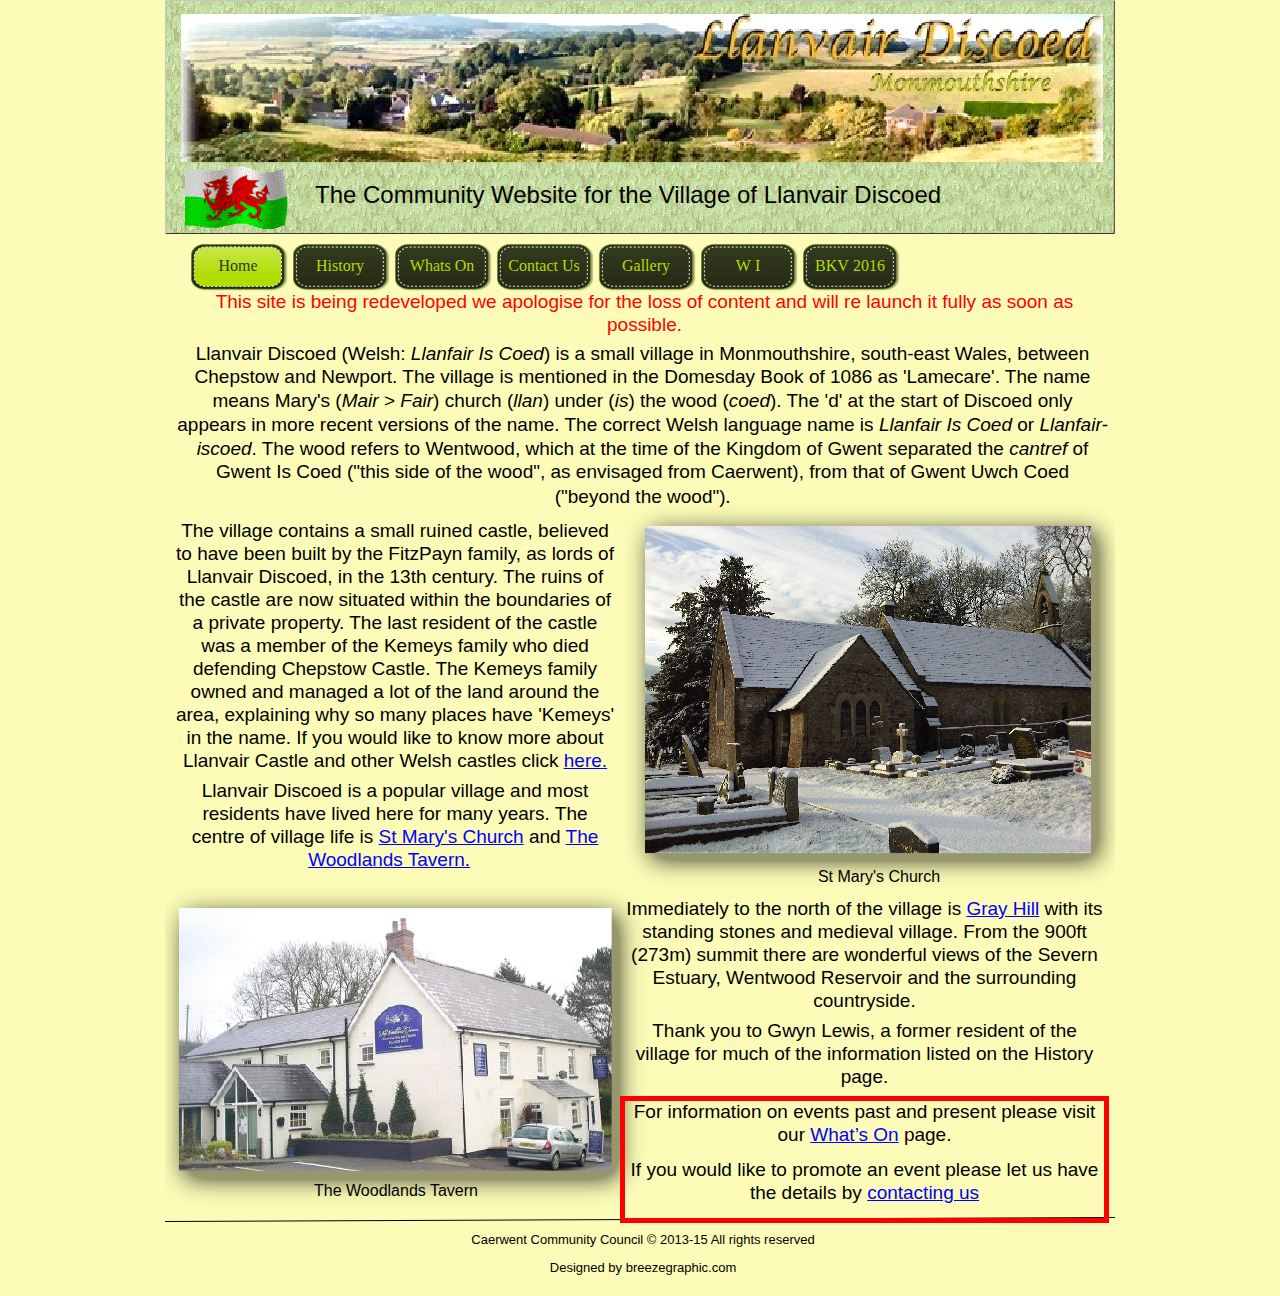
<file: index.html>
﻿<!DOCTYPE HTML PUBLIC "-//W3C//DTD HTML 4.01 Transitional//EN" "http://www.w3.org/TR/html4/loose.dtd">
<html lang="en">
<head>
<meta http-equiv="Content-Type" content="text/html; charset=UTF-8">
<title>Home</title>
<meta name="Generator" content="Serif WebPlus X6 (14.0.3.027)">
<meta name="viewport" content="width=950">
<meta name="description" content="The Home Page of Llanvair Discoed Village in Monmouthshire">
<style type="text/css">
body{margin:0;padding:0;}
a.hlink_1:link {color:#0000ff;}
a.hlink_1:visited {color:#0000ff;}
a.hlink_1:hover {color:#0000ff;}
a.hlink_1:active {color:#0000ff;}
.Body-P
{
    margin:0.0px 0.0px 12.0px 0.0px; text-align:center; font-weight:400;
}
.Normal-P
{
    margin:7.0px 0.0px 7.0px 0.0px; text-align:center; font-weight:400;
}
.Normal-P-P0
{
    margin:7.0px 0.0px 7.0px 0.0px; text-align:left; font-weight:400;
}
.Normal-P-P1
{
    margin:0.0px 0.0px 0.0px 0.0px; text-align:center; font-weight:400;
}
.Body-C
{
    font-family:"Verdana", sans-serif; font-size:24.0px; line-height:1.21em;
}
.Body-C-C0
{
    font-family:"Arial", sans-serif; font-size:13.0px; line-height:1.23em;
}
.Body-C-C1
{
    font-family:"Arial", sans-serif; font-size:19.0px; line-height:1.21em;
}
.Body-C-C2
{
    font-family:"Arial", sans-serif; font-style:italic; font-size:19.0px; line-height:1.26em;
}
.Body-C-C3
{
    font-family:"Comic Sans MS", cursive; font-size:19.0px; line-height:1.37em;
}
.Normal-C
{
    font-family:"Arial", sans-serif; font-size:19.0px; line-height:1.21em;
}
.Normal-C-C0
{
    font-family:"Verdana", sans-serif; font-size:13.0px; line-height:1.23em;
}
.Normal-C-C1
{
    font-family:"Arial", sans-serif; font-size:16.0px; line-height:1.19em;
}
.Body-C-C4
{
    font-family:"Verdana", sans-serif; font-size:16.0px; line-height:1.13em;
}
.Normal-C-C2
{
    font-family:"Arial", sans-serif; color:#0000ff; text-decoration:underline; font-size:19.0px; line-height:1.21em;
}
.Normal-C-C3
{
    font-family:"Comic Sans MS", cursive; font-size:13.0px; line-height:1.38em;
}
.Body-C-C5
{
    font-family:"Comic Sans MS", cursive; font-size:16.0px; line-height:1.44em;
}
.Body-C-C6
{
    font-family:"Verdana", sans-serif; color:#ff0000; font-size:19.0px; line-height:1.21em;
}
.Button1,.Button1:link,.Button1:visited{background-image:url('wpimages/wpdf00447f_06.png');background-position:0px -49px;text-decoration:none;display:block;position:absolute;}
.Button1:focus{outline-style:none;}
.Button1:hover{background-position:0px -98px;}
.Button1 span,.Button1:link span,.Button1:visited span{color:#32381d;font-family:Georgia,serif;font-weight:normal;text-decoration:none;text-align:center;text-transform:none;font-style:normal;left:4px;top:13px;width:86px;height:21px;font-size:16px;display:block;position:absolute;cursor:pointer;}
.Button1:hover span{color:#ffffff;}
.Button2,.Button2:link,.Button2:visited{background-image:url('wpimages/wpdf00447f_06.png');background-position:0px 0px;text-decoration:none;display:block;position:absolute;}
.Button2:focus{outline-style:none;}
.Button2:hover{background-position:0px -98px;}
.Button2:active{background-position:0px -49px;}
.Button2 span,.Button2:link span,.Button2:visited span{color:#b0de00;font-family:Georgia,serif;font-weight:normal;text-decoration:none;text-align:center;text-transform:none;font-style:normal;left:4px;top:13px;width:86px;height:21px;font-size:16px;display:block;position:absolute;cursor:pointer;}
.Button2:hover span{color:#ffffff;}
.Button2:active span{color:#32381d;}
</style>
<script type="text/javascript" src="wpscripts/jspngfix.js"></script>
<link rel="stylesheet" href="wpscripts/wpstyles.css" type="text/css"><script type="text/javascript">
var blankSrc = "wpscripts/blank.gif";
</script>
</head>

<body text="#000000" style="background:#fcfcb8; height:1296px;">
<div style="background-color:#fcfcb8;margin-left:auto;margin-right:auto;position:relative;width:950px;height:1296px;">
<div style="position:absolute;left:0px;top:0px;width:950px;height:234px;background: transparent url('wpimages/wpccdf67c6_06.png') no-repeat top left;">
    <map id="map0" name="map0">
        <area shape="rect" coords="0,0,923,150" href="index.html" alt="">
    </map>
    <img src="wpimages/wp55040613_06.png" border="0" width="922" height="175" title="" alt="Home" onload="OnLoadPngFix()" usemap="#map0" style="position:absolute;left:16px;top:14px;">
    <div style="position:absolute;left:150px;top:180px;width:772px;height:30px;overflow:hidden;">
    <p class="Wp-Body-P"><span class="Body-C">The Community Website for the Village of Llanvair Discoed &nbsp;</span></p>
    </div>
    <img src="wpimages/wpaed8a6cd.gif" border="0" width="103" height="64" alt="" style="position:absolute;left:20px;top:165px;">
</div>
<img src="wpimages/wp75557498_06.png" border="0" width="950" height="5" alt="" onload="OnLoadPngFix()" style="position:absolute;left:0px;top:1217px;">
<div style="position:absolute;left:223px;top:1232px;width:510px;height:50px;overflow:hidden;">
<p class="Body-P"><span class="Body-C-C0">Caerwent Community Council © 2013-<wbr>15 All rights reserved</span></p>
<p class="Body-P"><span class="Body-C-C0">Designed by breezegraphic.com</span></p>
</div>
<div style="position:absolute;left:6px;top:240px;width:937px;height:64px;">
    <a href="index.html" id="nav_3_B1" class="Button1" style="display:block;position:absolute;left:20px;top:4px;width:97px;height:49px;"><span>Home</span></a>
    <a href="history.html" id="nav_3_B2" class="Button2" style="display:block;position:absolute;left:122px;top:4px;width:97px;height:49px;"><span>History</span></a>
    <a href="whatson.html" id="nav_3_B3" class="Button2" style="display:block;position:absolute;left:224px;top:4px;width:97px;height:49px;"><span>Whats&nbsp;On</span></a>
    <a href="contact.html" id="nav_3_B4" class="Button2" style="display:block;position:absolute;left:326px;top:4px;width:97px;height:49px;"><span>Contact&nbsp;Us</span></a>
    <a href="gallery.html" id="nav_3_B5" class="Button2" style="display:block;position:absolute;left:428px;top:4px;width:97px;height:49px;"><span>Gallery</span></a>
    <a href="wi.html" id="nav_3_B6" class="Button2" style="display:block;position:absolute;left:530px;top:4px;width:97px;height:49px;"><span>W&nbsp;I</span></a>
    <a href="BKV.html" id="nav_3_B7" class="Button2" style="display:block;position:absolute;left:632px;top:4px;width:97px;height:49px;"><span>BKV&nbsp;2016</span></a>
</div>
<div style="position:absolute;left:12px;top:342px;width:931px;height:177px;overflow:hidden;">
<p class="Body-P"><span class="Body-C-C1">Llanvair Discoed (Welsh: </span><span class="Body-C-C2">Llanfair Is Coed</span><span class="Body-C-C1">) is a small village in Monmouthshire, south-<wbr>east
    Wales, between Chepstow and Newport. The village is mentioned in the Domesday Book
    of 1086 as &#39;Lamecare&#39;. The name means Mary&#39;s (</span><span class="Body-C-C2">Mair</span><span class="Body-C-C1"> &gt; </span><span class="Body-C-C2">Fair</span><span class="Body-C-C1">) church (</span><span class="Body-C-C2">llan</span><span class="Body-C-C1">) under (</span><span class="Body-C-C2">is</span><span class="Body-C-C1">)
    the wood (</span><span class="Body-C-C2">coed</span><span class="Body-C-C1">). The &#39;d&#39; at the start of Discoed only appears in more recent versions
    of the name. The correct Welsh language name is </span><span class="Body-C-C2">Llanfair Is Coed</span><span class="Body-C-C1"> or </span><span class="Body-C-C2">Llanfair-<wbr>iscoed</span><span class="Body-C-C1">.
    The wood refers to Wentwood, which at the time of the Kingdom of Gwent separated
    the </span><span class="Body-C-C2">cantref</span><span class="Body-C-C1"> of Gwent Is Coed (&quot;this side of the wood&quot;, as envisaged from Caerwent),
    from that of Gwent Uwch Coed (&quot;beyond the wood&quot;)</span><span class="Body-C-C3">.</span><span class="Body-C-C1"> </span></p>
<p class="Normal-P" style="margin-top:0px"><span class="Normal-C"><br></span></p>
<p class="Normal-P-P0"><span class="Normal-C-C0"><br></span></p>
<p class="Wp-Normal-P"><span class="Normal-C-C0"><br></span></p>
<p class="Normal-P-P1"><span class="Normal-C-C1"><br></span></p>
<p class="Wp-Body-P"><span class="Body-C-C4"><br></span></p>
</div>
<img src="wpimages/wp32a7104b_06.png" border="0" width="490" height="338" alt="" onload="OnLoadPngFix()" style="position:absolute;left:0px;top:877px;">
<div style="position:absolute;left:10px;top:520px;width:440px;height:371px;overflow:hidden;">
<p class="Normal-P" style="margin-top:0px"><span class="Normal-C">The village contains a small ruined castle, believed to have been built by the FitzPayn
    family, as lords of Llanvair Discoed, in the 13th century. The ruins of the castle
    are now situated within the boundaries of a private property. The last resident of
    the castle was a member of the Kemeys family who died defending Chepstow Castle.
    The Kemeys family owned and managed a lot of the land around the area, explaining
    why so many places have &#39;Kemeys&#39; in the name. If you would like to know more about
    Llanvair Castle and other Welsh castles click </span><span class="Normal-C-C2"><a class="hlink_1" href="http://www.castlewales.com/llanvair.html" style="text-decoration:underline;">here.</a></span></p>
<p class="Normal-P"><span class="Normal-C"> Llanvair Discoed is a popular village and most residents have lived here for many
    years. The centre of village life is <a class="hlink_1" href="http://www.llanfair-church.org.uk" style="text-decoration:underline;">St Mary&#39;s Church</a> and <a class="hlink_1" href="http://www.thewoodlandstavern.co.uk" style="text-decoration:underline;">The Woodlands Tavern.</a> </span><span class="Normal-C-C3">&nbsp;&nbsp;</span></p>
<p class="Wp-Body-P"><span class="Body-C-C5"><br></span></p>
</div>
<div style="position:absolute;left:460px;top:898px;width:479px;height:189px;overflow:hidden;">
<p class="Normal-P" style="margin-top:0px"><span class="Normal-C">Immediately to the north of the village is <a class="hlink_1" href="http://www.ucl.ac.uk/prehistoric/past/past44.html" style="text-decoration:underline;">Gray Hill</a> with its standing stones and
    medieval village. From the 900ft (273m) summit there are wonderful views of the Severn
    Estuary, Wentwood Reservoir and the surrounding countryside.</span></p>
<p class="Normal-P"><span class="Normal-C">Thank you to Gwyn Lewis, a former resident of the village for much of the information
    listed on the History page.</span></p>
<p class="Wp-Body-P"><span class="Body-C-C1"><br></span></p>
</div>
<div style="position:absolute;left:594px;top:868px;width:240px;height:25px;overflow:hidden;">
<p class="Body-P"><span class="Body-C-C4">St Mary&#39;s Church</span></p>
</div>
<div style="position:absolute;left:111px;top:1182px;width:240px;height:25px;overflow:hidden;">
<p class="Body-P"><span class="Body-C-C4">The Woodlands Tavern</span></p>
</div>
<div style="position:absolute;left:15px;top:291px;width:929px;height:52px;overflow:hidden;">
<p class="Body-P"><span class="Body-C-C6">This site is being redeveloped we apologise for the loss of content and will re launch
    it fully as soon as possible.</span></p>
</div>
<img src="wpimages/wpa5fe10fb_06.png" border="0" width="500" height="399" alt="" onload="OnLoadPngFix()" style="position:absolute;left:450px;top:496px;">
<div style="position:absolute;left:455px;top:1096px;width:479px;height:117px; border: 5px solid #ff0000;overflow:hidden;">
<p class="Body-P"><span class="Body-C-C1">For information on events past and present please visit our <a class="hlink_1" href="whatson.html" style="text-decoration:underline;">What’s On</a> page.</span></p>
<p class="Body-P"><span class="Body-C-C1">If you would like to promote an event please let us have the details by <a class="hlink_1" href="mailto:dagmarvosloo@msn.com" style="text-decoration:underline;">contacting
    us </a></span></p>
</div>
</div>
</body>
</html>
</file>
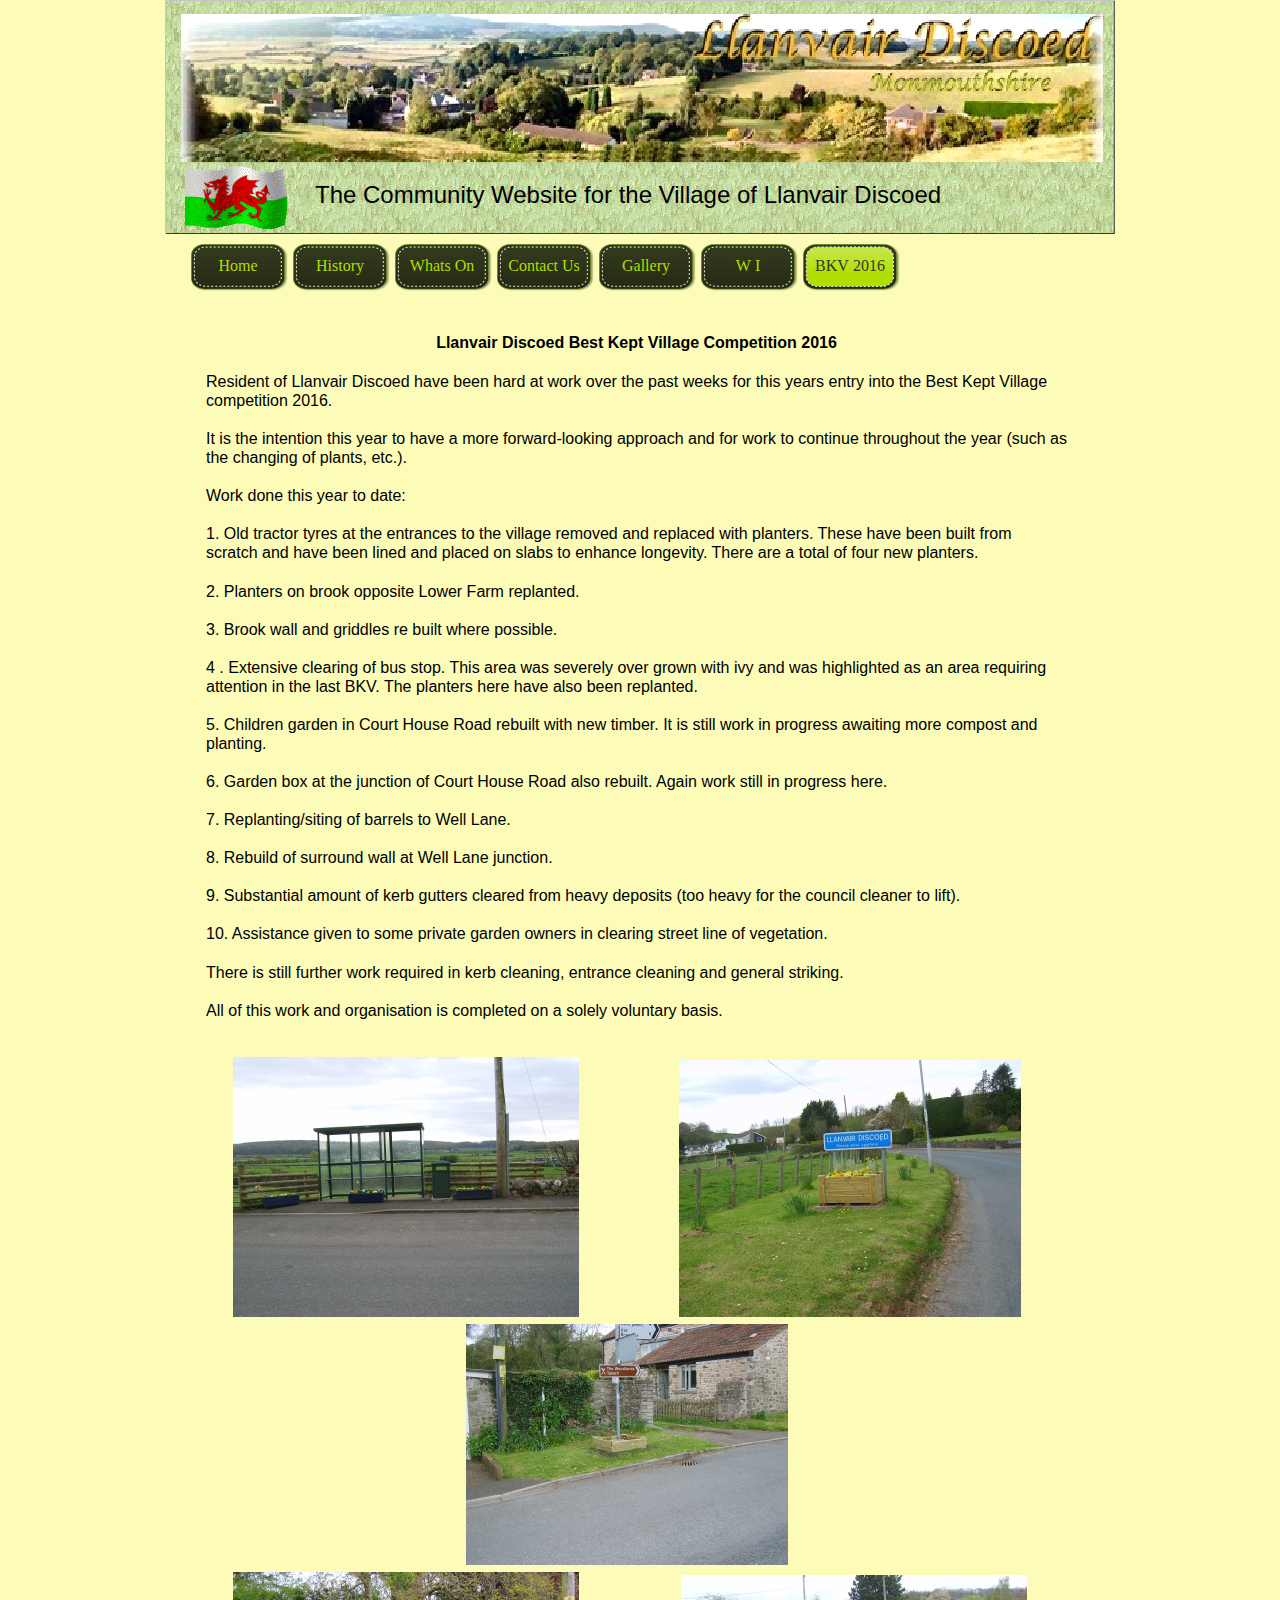
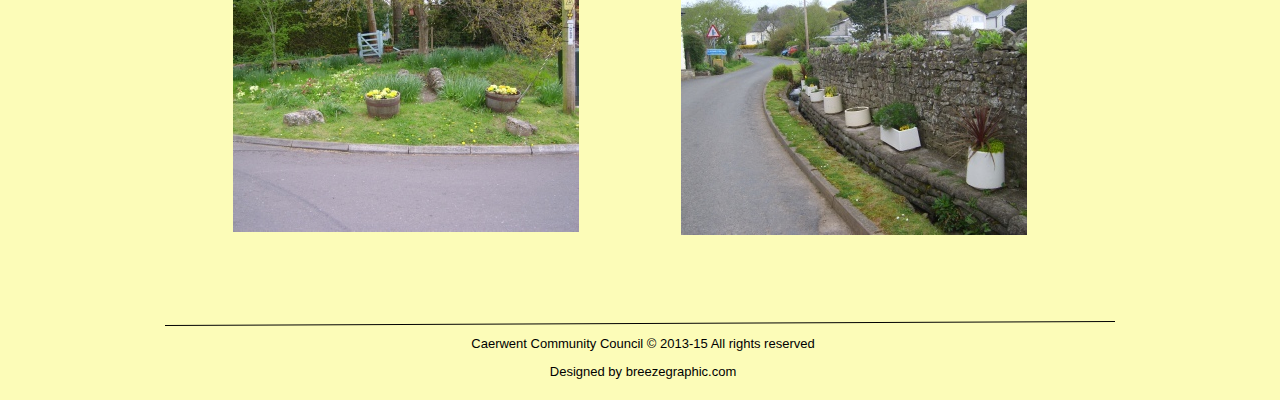
<file: BKV.html>
﻿<!DOCTYPE HTML PUBLIC "-//W3C//DTD HTML 4.01 Transitional//EN" "http://www.w3.org/TR/html4/loose.dtd">
<html lang="en">
<head>
<meta http-equiv="Content-Type" content="text/html; charset=UTF-8">
<title>BKV</title>
<meta name="Generator" content="Serif WebPlus X6">
<meta name="viewport" content="width=950">
<style type="text/css">
body{margin:0;padding:0;}
.Body-P
{
    margin:0.0px 0.0px 12.0px 0.0px; text-align:center; font-weight:400;
}
.Normal-P
{
    margin:0.0px 0.0px 0.0px 0.0px; text-align:center; font-weight:400;
}
.Body-C
{
    font-family:"Verdana", sans-serif; font-size:24.0px; line-height:1.21em;
}
.Body-C-C0
{
    font-family:"Arial", sans-serif; font-size:13.0px; line-height:1.23em;
}
.Normal-C
{
    font-family:"Helvetica", serif; font-weight:700; font-size:16.0px; line-height:1.25em;
}
.Normal-C-C0
{
    font-family:"Helvetica", serif; font-size:16.0px; line-height:1.19em;
}
.Normal-C-C1
{
    font-family:"Verdana", sans-serif; font-size:16.0px; line-height:1.13em;
}
.Body-C-C1
{
    font-family:"Verdana", sans-serif; font-size:16.0px; line-height:1.13em;
}
.Button1,.Button1:link,.Button1:visited{background-image:url('wpimages/wpdf00447f_06.png');background-position:0px 0px;text-decoration:none;display:block;position:absolute;}
.Button1:focus{outline-style:none;}
.Button1:hover{background-position:0px -98px;}
.Button1:active{background-position:0px -49px;}
.Button1 span,.Button1:link span,.Button1:visited span{color:#b0de00;font-family:Georgia,serif;font-weight:normal;text-decoration:none;text-align:center;text-transform:none;font-style:normal;left:4px;top:13px;width:86px;height:21px;font-size:16px;display:block;position:absolute;cursor:pointer;}
.Button1:hover span{color:#ffffff;}
.Button1:active span{color:#32381d;}
.Button2,.Button2:link,.Button2:visited{background-image:url('wpimages/wpdf00447f_06.png');background-position:0px -49px;text-decoration:none;display:block;position:absolute;}
.Button2:focus{outline-style:none;}
.Button2:hover{background-position:0px -98px;}
.Button2 span,.Button2:link span,.Button2:visited span{color:#32381d;font-family:Georgia,serif;font-weight:normal;text-decoration:none;text-align:center;text-transform:none;font-style:normal;left:4px;top:13px;width:86px;height:21px;font-size:16px;display:block;position:absolute;cursor:pointer;}
.Button2:hover span{color:#ffffff;}
</style>
<script type="text/javascript" src="wpscripts/jspngfix.js"></script>
<link rel="stylesheet" href="wpscripts/wpstyles.css" type="text/css"><script type="text/javascript">
var blankSrc = "wpscripts/blank.gif";
</script>
</head>

<body text="#000000" style="background:#fcfcb8; height:2000px;">
<div style="background-color:#fcfcb8;margin-left:auto;margin-right:auto;position:relative;width:950px;height:2000px;">
<div style="position:absolute;left:0px;top:0px;width:950px;height:234px;background: transparent url('wpimages/wpccdf67c6_06.png') no-repeat top left;">
    <map id="map0" name="map0">
        <area shape="rect" coords="0,0,923,150" href="index.html" alt="">
    </map>
    <img src="wpimages/wp55040613_06.png" border="0" width="922" height="175" title="" alt="Home" onload="OnLoadPngFix()" usemap="#map0" style="position:absolute;left:16px;top:14px;">
    <div style="position:absolute;left:150px;top:180px;width:772px;height:30px;overflow:hidden;">
    <p class="Wp-Body-P"><span class="Body-C">The Community Website for the Village of Llanvair Discoed &nbsp;</span></p>
    </div>
    <img src="wpimages/wpaed8a6cd.gif" border="0" width="103" height="64" alt="" style="position:absolute;left:20px;top:165px;">
</div>
<img src="wpimages/wp75557498_06.png" border="0" width="950" height="5" alt="" onload="OnLoadPngFix()" style="position:absolute;left:0px;top:1921px;">
<div style="position:absolute;left:223px;top:1936px;width:510px;height:50px;overflow:hidden;">
<p class="Body-P"><span class="Body-C-C0">Caerwent Community Council © 2013-<wbr>15 All rights reserved</span></p>
<p class="Body-P"><span class="Body-C-C0">Designed by breezegraphic.com</span></p>
</div>
<div style="position:absolute;left:6px;top:240px;width:937px;height:64px;">
    <a href="index.html" id="nav_3_B1" class="Button1" style="display:block;position:absolute;left:20px;top:4px;width:97px;height:49px;"><span>Home</span></a>
    <a href="history.html" id="nav_3_B2" class="Button1" style="display:block;position:absolute;left:122px;top:4px;width:97px;height:49px;"><span>History</span></a>
    <a href="whatson.html" id="nav_3_B3" class="Button1" style="display:block;position:absolute;left:224px;top:4px;width:97px;height:49px;"><span>Whats&nbsp;On</span></a>
    <a href="contact.html" id="nav_3_B4" class="Button1" style="display:block;position:absolute;left:326px;top:4px;width:97px;height:49px;"><span>Contact&nbsp;Us</span></a>
    <a href="gallery.html" id="nav_3_B5" class="Button1" style="display:block;position:absolute;left:428px;top:4px;width:97px;height:49px;"><span>Gallery</span></a>
    <a href="wi.html" id="nav_3_B6" class="Button1" style="display:block;position:absolute;left:530px;top:4px;width:97px;height:49px;"><span>W&nbsp;I</span></a>
    <a href="BKV.html" id="nav_3_B7" class="Button2" style="display:block;position:absolute;left:632px;top:4px;width:97px;height:49px;"><span>BKV&nbsp;2016</span></a>
</div>
<img src="wpimages/wp1b9b4942_05_06.jpg" border="0" width="346" height="260" alt="" style="position:absolute;left:68px;top:1057px;">
<img src="wpimages/wp247b8847_05_06.jpg" border="0" width="342" height="257" alt="" style="position:absolute;left:514px;top:1060px;">
<img src="wpimages/wpf1b4855b_05_06.jpg" border="0" width="346" height="260" alt="" style="position:absolute;left:516px;top:1575px;">
<img src="wpimages/wp59cbff5e_05_06.jpg" border="0" width="322" height="241" alt="" style="position:absolute;left:301px;top:1324px;">
<img src="wpimages/wp829bd937_05_06.jpg" border="0" width="346" height="260" alt="" style="position:absolute;left:68px;top:1572px;">
<div style="position:absolute;left:41px;top:333px;width:861px;height:705px;overflow:hidden;">
<p class="Normal-P"><span class="Normal-C">Llanvair Discoed Best Kept Village Competition 2016</span></p>
<p class="Wp-Normal-P"><span class="Normal-C-C0"><br></span></p>
<p class="Wp-Normal-P"><span class="Normal-C-C0">Resident of Llanvair Discoed have been hard at work over the past weeks for this
    years entry into the Best Kept Village competition 2016.</span></p>
<p class="Wp-Normal-P"><span class="Normal-C-C0"><br></span></p>
<p class="Wp-Normal-P"><span class="Normal-C-C0">It is the intention this year to have a more forward-<wbr>looking approach and for work
    to continue throughout the year (such as the changing of plants, etc.).</span></p>
<p class="Wp-Normal-P"><span class="Normal-C-C0"><br></span></p>
<p class="Wp-Normal-P"><span class="Normal-C-C0">Work done this year to date:</span></p>
<p class="Wp-Normal-P"><span class="Normal-C-C0"><br></span></p>
<p class="Wp-Normal-P"><span class="Normal-C-C0">1. Old tractor tyres at the entrances to the village removed and replaced with planters.
    These have been built from scratch and have been lined and placed on slabs to enhance
    longevity. There are a total of four new planters.</span></p>
<p class="Wp-Normal-P"><span class="Normal-C-C0"><br></span></p>
<p class="Wp-Normal-P"><span class="Normal-C-C0">2. Planters on brook opposite Lower Farm replanted.</span></p>
<p class="Wp-Normal-P"><span class="Normal-C-C0"><br></span></p>
<p class="Wp-Normal-P"><span class="Normal-C-C0">3. Brook wall and griddles re built where possible.</span></p>
<p class="Wp-Normal-P"><span class="Normal-C-C0"><br></span></p>
<p class="Wp-Normal-P"><span class="Normal-C-C0">4 . Extensive clearing of bus stop. This area was severely over grown with ivy and
    was highlighted as an area requiring attention in the last BKV. The planters here
    have also been replanted.</span></p>
<p class="Wp-Normal-P"><span class="Normal-C-C0"><br></span></p>
<p class="Wp-Normal-P"><span class="Normal-C-C0">5. Children garden in Court House Road rebuilt with new timber. It is still work
    in progress awaiting more compost and planting.</span></p>
<p class="Wp-Normal-P"><span class="Normal-C-C0"><br></span></p>
<p class="Wp-Normal-P"><span class="Normal-C-C0">6. Garden box at the junction of Court House Road also rebuilt. Again work still
    in progress here.</span></p>
<p class="Wp-Normal-P"><span class="Normal-C-C0"><br></span></p>
<p class="Wp-Normal-P"><span class="Normal-C-C0">7. Replanting/siting of barrels to Well Lane.</span></p>
<p class="Wp-Normal-P"><span class="Normal-C-C0"><br></span></p>
<p class="Wp-Normal-P"><span class="Normal-C-C0">8. Rebuild of surround wall at Well Lane junction.</span></p>
<p class="Wp-Normal-P"><span class="Normal-C-C0"><br></span></p>
<p class="Wp-Normal-P"><span class="Normal-C-C0">9. Substantial amount of kerb gutters cleared from heavy deposits (too heavy for
    the council cleaner to lift).</span></p>
<p class="Wp-Normal-P"><span class="Normal-C-C0"><br></span></p>
<p class="Wp-Normal-P"><span class="Normal-C-C0">10. Assistance given to some private garden owners in clearing street line of vegetation.</span></p>
<p class="Wp-Normal-P"><span class="Normal-C-C0"><br></span></p>
<p class="Wp-Normal-P"><span class="Normal-C-C0">There is still further work required in kerb cleaning, entrance cleaning and general
    striking.</span></p>
<p class="Wp-Normal-P"><span class="Normal-C-C0"><br></span></p>
<p class="Wp-Normal-P"><span class="Normal-C-C0">All of this work and organisation is completed on a solely voluntary basis.</span></p>
<p class="Wp-Normal-P"><span class="Normal-C-C1"><br></span></p>
<p class="Wp-Body-P"><span class="Body-C-C1"><br></span></p>
</div>
</div>
</body>
</html>
</file>
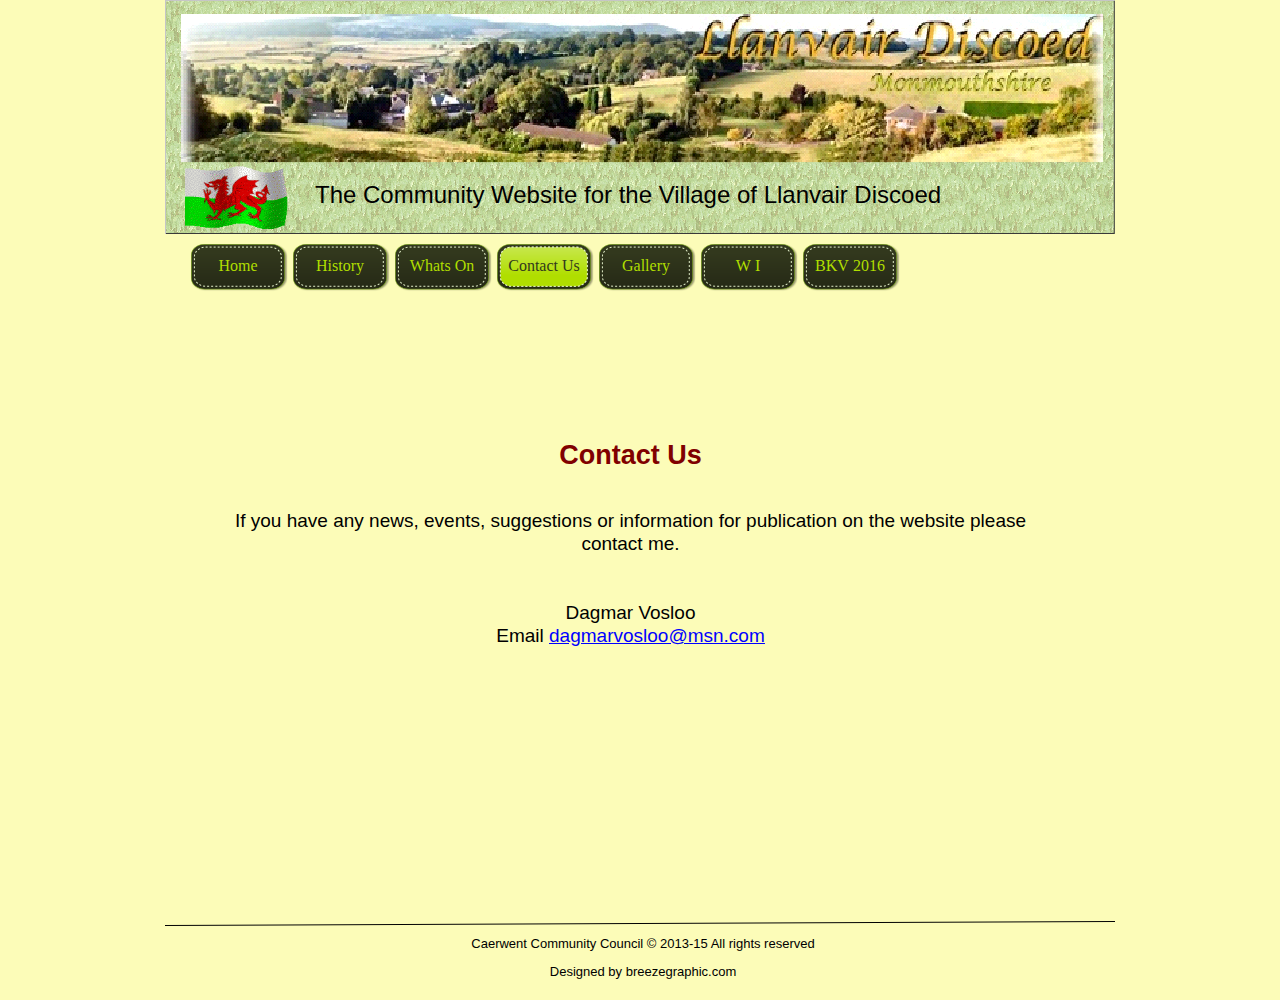
<file: contact.html>
﻿<!DOCTYPE HTML PUBLIC "-//W3C//DTD HTML 4.01 Transitional//EN" "http://www.w3.org/TR/html4/loose.dtd">
<html lang="en">
<head>
<meta http-equiv="Content-Type" content="text/html; charset=UTF-8">
<title>Contact Us</title>
<meta name="Generator" content="Serif WebPlus X6">
<meta name="viewport" content="width=950">
<style type="text/css">
body{margin:0;padding:0;}
a.hlink_1:link {color:#0000ff;}
a.hlink_1:visited {color:#0000ff;}
a.hlink_1:hover {color:#0000ff;}
a.hlink_1:active {color:#0000ff;}
.Body-P
{
    margin:0.0px 0.0px 12.0px 0.0px; text-align:center; font-weight:400;
}
.Normal-P
{
    margin:0.0px 0.0px 0.0px 0.0px; text-align:center; font-weight:400;
}
.Body-C
{
    font-family:"Verdana", sans-serif; font-size:24.0px; line-height:1.21em;
}
.Body-C-C0
{
    font-family:"Arial", sans-serif; font-size:13.0px; line-height:1.23em;
}
.Strong-C
{
    font-family:"Arial", sans-serif; font-weight:700; color:#800000; font-size:27.0px; line-height:1.22em;
}
.Normal-C
{
    font-family:"Comic Sans MS", cursive; font-size:27.0px; line-height:1.41em;
}
.Normal-C-C0
{
    font-family:"Arial", sans-serif; font-size:19.0px; line-height:1.21em;
}
.Hyperlink-C
{
    font-family:"Arial", sans-serif; color:#0000ff; text-decoration:underline; font-size:19.0px; line-height:1.21em;
}
.Body-C-C1
{
    font-family:"Comic Sans MS", cursive; font-size:16.0px; line-height:1.44em;
}
.Button1,.Button1:link,.Button1:visited{background-image:url('wpimages/wpdf00447f_06.png');background-position:0px 0px;text-decoration:none;display:block;position:absolute;}
.Button1:focus{outline-style:none;}
.Button1:hover{background-position:0px -98px;}
.Button1:active{background-position:0px -49px;}
.Button1 span,.Button1:link span,.Button1:visited span{color:#b0de00;font-family:Georgia,serif;font-weight:normal;text-decoration:none;text-align:center;text-transform:none;font-style:normal;left:4px;top:13px;width:86px;height:21px;font-size:16px;display:block;position:absolute;cursor:pointer;}
.Button1:hover span{color:#ffffff;}
.Button1:active span{color:#32381d;}
.Button2,.Button2:link,.Button2:visited{background-image:url('wpimages/wpdf00447f_06.png');background-position:0px -49px;text-decoration:none;display:block;position:absolute;}
.Button2:focus{outline-style:none;}
.Button2:hover{background-position:0px -98px;}
.Button2 span,.Button2:link span,.Button2:visited span{color:#32381d;font-family:Georgia,serif;font-weight:normal;text-decoration:none;text-align:center;text-transform:none;font-style:normal;left:4px;top:13px;width:86px;height:21px;font-size:16px;display:block;position:absolute;cursor:pointer;}
.Button2:hover span{color:#ffffff;}
</style>
<script type="text/javascript" src="wpscripts/jspngfix.js"></script>
<link rel="stylesheet" href="wpscripts/wpstyles.css" type="text/css"><script type="text/javascript">
var blankSrc = "wpscripts/blank.gif";
</script>
</head>

<body text="#000000" style="background:#fcfcb8; height:1000px;">
<div style="background-color:#fcfcb8;margin-left:auto;margin-right:auto;position:relative;width:950px;height:1000px;">
<div style="position:absolute;left:0px;top:0px;width:950px;height:234px;background: transparent url('wpimages/wpccdf67c6_06.png') no-repeat top left;">
    <map id="map0" name="map0">
        <area shape="rect" coords="0,0,923,150" href="index.html" alt="">
    </map>
    <img src="wpimages/wp55040613_06.png" border="0" width="922" height="175" title="" alt="Home" onload="OnLoadPngFix()" usemap="#map0" style="position:absolute;left:16px;top:14px;">
    <div style="position:absolute;left:150px;top:180px;width:772px;height:30px;overflow:hidden;">
    <p class="Wp-Body-P"><span class="Body-C">The Community Website for the Village of Llanvair Discoed &nbsp;</span></p>
    </div>
    <img src="wpimages/wpaed8a6cd.gif" border="0" width="103" height="64" alt="" style="position:absolute;left:20px;top:165px;">
</div>
<img src="wpimages/wp75557498_06.png" border="0" width="950" height="5" alt="" onload="OnLoadPngFix()" style="position:absolute;left:0px;top:921px;">
<div style="position:absolute;left:223px;top:936px;width:510px;height:50px;overflow:hidden;">
<p class="Body-P"><span class="Body-C-C0">Caerwent Community Council © 2013-<wbr>15 All rights reserved</span></p>
<p class="Body-P"><span class="Body-C-C0">Designed by breezegraphic.com</span></p>
</div>
<div style="position:absolute;left:6px;top:240px;width:937px;height:64px;">
    <a href="index.html" id="nav_3_B1" class="Button1" style="display:block;position:absolute;left:20px;top:4px;width:97px;height:49px;"><span>Home</span></a>
    <a href="history.html" id="nav_3_B2" class="Button1" style="display:block;position:absolute;left:122px;top:4px;width:97px;height:49px;"><span>History</span></a>
    <a href="whatson.html" id="nav_3_B3" class="Button1" style="display:block;position:absolute;left:224px;top:4px;width:97px;height:49px;"><span>Whats&nbsp;On</span></a>
    <a href="contact.html" id="nav_3_B4" class="Button2" style="display:block;position:absolute;left:326px;top:4px;width:97px;height:49px;"><span>Contact&nbsp;Us</span></a>
    <a href="gallery.html" id="nav_3_B5" class="Button1" style="display:block;position:absolute;left:428px;top:4px;width:97px;height:49px;"><span>Gallery</span></a>
    <a href="wi.html" id="nav_3_B6" class="Button1" style="display:block;position:absolute;left:530px;top:4px;width:97px;height:49px;"><span>W&nbsp;I</span></a>
    <a href="BKV.html" id="nav_3_B7" class="Button1" style="display:block;position:absolute;left:632px;top:4px;width:97px;height:49px;"><span>BKV&nbsp;2016</span></a>
</div>
<div style="position:absolute;left:66px;top:439px;width:799px;height:296px;overflow:hidden;">
<p class="Normal-P"><span class="Strong-C">Contact Us</span></p>
<p class="Normal-P"><span class="Normal-C"><br></span></p>
<p class="Normal-P"><span class="Normal-C-C0">If you have any news, events, suggestions or information for publication on the website
    please contact me.</span></p>
<p class="Normal-P"><span class="Normal-C-C0"><br></span></p>
<p class="Normal-P"><span class="Normal-C-C0"><br></span></p>
<p class="Normal-P"><span class="Normal-C-C0">Dagmar Vosloo</span></p>
<p class="Normal-P"><span class="Normal-C-C0">Email </span><span class="Hyperlink-C"><a class="hlink_1" href="mailto:dagmarvosloo@msn.com" style="text-decoration:underline;">dagmarvosloo@msn.com</a></span><span class="Normal-C-C0"><a class="hlink_1" href="mailto:dagmarvosloo@msn.com" style="text-decoration:underline;"> </a></span></p>
<p class="Body-P"><span class="Body-C-C1"><br></span></p>
</div>
</div>
</body>
</html>
</file>
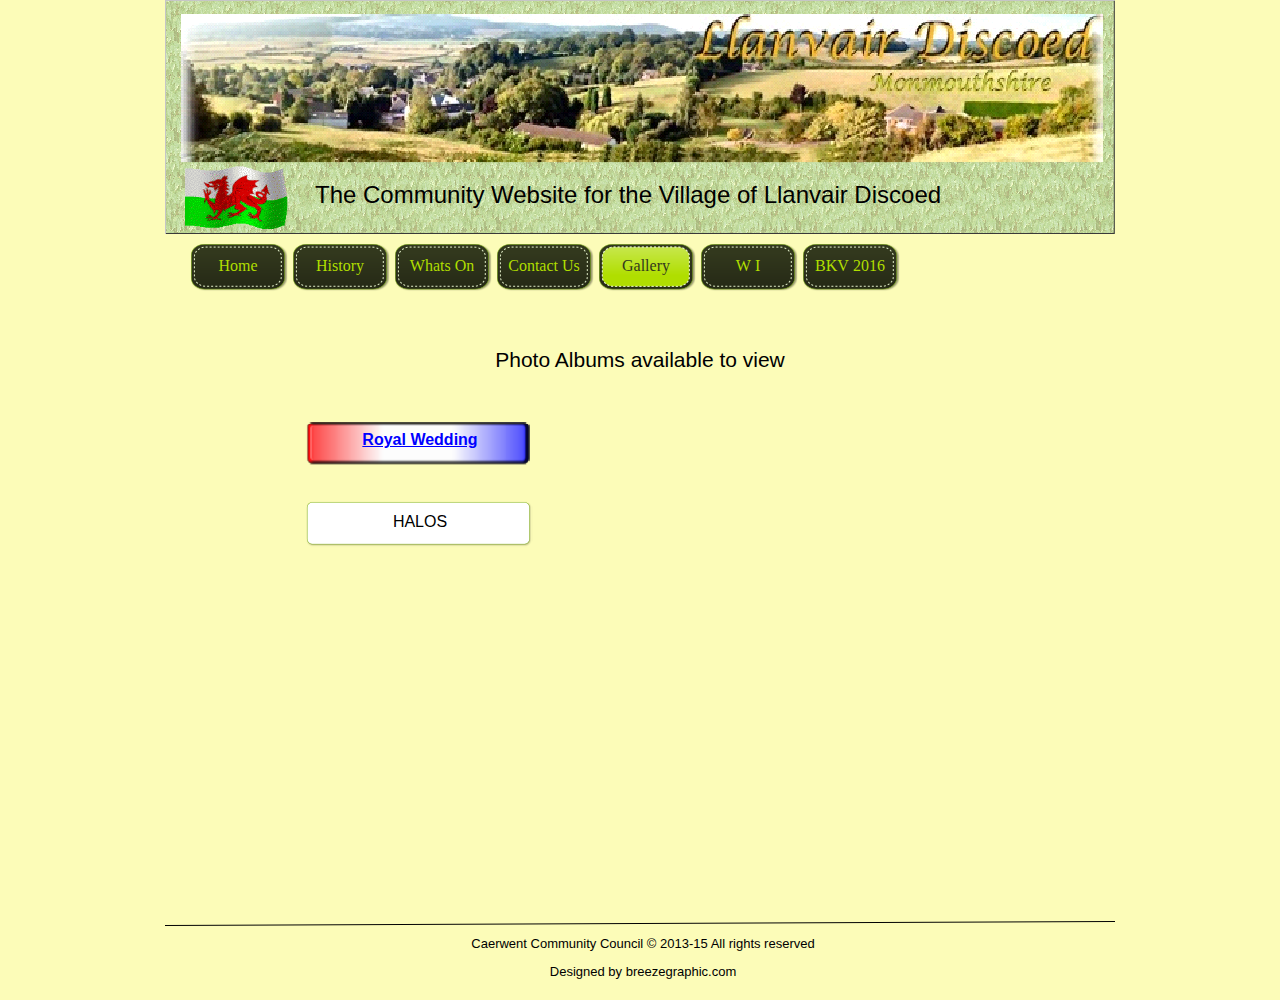
<file: gallery.html>
﻿<!DOCTYPE HTML PUBLIC "-//W3C//DTD HTML 4.01 Transitional//EN" "http://www.w3.org/TR/html4/loose.dtd">
<html lang="en">
<head>
<meta http-equiv="Content-Type" content="text/html; charset=UTF-8">
<title>Gallery</title>
<meta name="Generator" content="Serif WebPlus X6">
<meta name="viewport" content="width=950">
<style type="text/css">
body{margin:0;padding:0;}
a.hlink_1:link {color:#0000ff;}
a.hlink_1:visited {color:#0000ff;}
a.hlink_1:hover {color:#0000ff;}
a.hlink_1:active {color:#0000ff;}
.Body-P
{
    margin:0.0px 0.0px 12.0px 0.0px; text-align:center; font-weight:400;
}
.Body-C
{
    font-family:"Verdana", sans-serif; font-size:24.0px; line-height:1.21em;
}
.Body-C-C0
{
    font-family:"Arial", sans-serif; font-size:13.0px; line-height:1.23em;
}
.Body-C-C1
{
    font-family:"Arial", sans-serif; font-weight:700; font-size:16.0px; line-height:1.25em;
}
.Body-C-C2
{
    font-family:"Arial", sans-serif; font-size:21.0px; line-height:1.19em;
}
.Body-C-C3
{
    font-family:"Verdana", sans-serif; font-size:16.0px; line-height:1.13em;
}
.Button1,.Button1:link,.Button1:visited{background-image:url('wpimages/wpdf00447f_06.png');background-position:0px 0px;text-decoration:none;display:block;position:absolute;}
.Button1:focus{outline-style:none;}
.Button1:hover{background-position:0px -98px;}
.Button1:active{background-position:0px -49px;}
.Button1 span,.Button1:link span,.Button1:visited span{color:#b0de00;font-family:Georgia,serif;font-weight:normal;text-decoration:none;text-align:center;text-transform:none;font-style:normal;left:4px;top:13px;width:86px;height:21px;font-size:16px;display:block;position:absolute;cursor:pointer;}
.Button1:hover span{color:#ffffff;}
.Button1:active span{color:#32381d;}
.Button2,.Button2:link,.Button2:visited{background-image:url('wpimages/wpdf00447f_06.png');background-position:0px -49px;text-decoration:none;display:block;position:absolute;}
.Button2:focus{outline-style:none;}
.Button2:hover{background-position:0px -98px;}
.Button2 span,.Button2:link span,.Button2:visited span{color:#32381d;font-family:Georgia,serif;font-weight:normal;text-decoration:none;text-align:center;text-transform:none;font-style:normal;left:4px;top:13px;width:86px;height:21px;font-size:16px;display:block;position:absolute;cursor:pointer;}
.Button2:hover span{color:#ffffff;}
</style>
<script type="text/javascript" src="wpscripts/jspngfix.js"></script>
<link rel="stylesheet" href="wpscripts/wpstyles.css" type="text/css"><script type="text/javascript">
var blankSrc = "wpscripts/blank.gif";
</script>
</head>

<body text="#000000" style="background:#fcfcb8; height:1000px;">
<div style="background-color:#fcfcb8;margin-left:auto;margin-right:auto;position:relative;width:950px;height:1000px;">
<div style="position:absolute;left:0px;top:0px;width:950px;height:234px;background: transparent url('wpimages/wpccdf67c6_06.png') no-repeat top left;">
    <map id="map0" name="map0">
        <area shape="rect" coords="0,0,923,150" href="index.html" alt="">
    </map>
    <img src="wpimages/wp55040613_06.png" border="0" width="922" height="175" title="" alt="Home" onload="OnLoadPngFix()" usemap="#map0" style="position:absolute;left:16px;top:14px;">
    <div style="position:absolute;left:150px;top:180px;width:772px;height:30px;overflow:hidden;">
    <p class="Wp-Body-P"><span class="Body-C">The Community Website for the Village of Llanvair Discoed &nbsp;</span></p>
    </div>
    <img src="wpimages/wpaed8a6cd.gif" border="0" width="103" height="64" alt="" style="position:absolute;left:20px;top:165px;">
</div>
<img src="wpimages/wp75557498_06.png" border="0" width="950" height="5" alt="" onload="OnLoadPngFix()" style="position:absolute;left:0px;top:921px;">
<div style="position:absolute;left:223px;top:936px;width:510px;height:50px;overflow:hidden;">
<p class="Body-P"><span class="Body-C-C0">Caerwent Community Council © 2013-<wbr>15 All rights reserved</span></p>
<p class="Body-P"><span class="Body-C-C0">Designed by breezegraphic.com</span></p>
</div>
<div style="position:absolute;left:6px;top:240px;width:937px;height:64px;">
    <a href="index.html" id="nav_3_B1" class="Button1" style="display:block;position:absolute;left:20px;top:4px;width:97px;height:49px;"><span>Home</span></a>
    <a href="history.html" id="nav_3_B2" class="Button1" style="display:block;position:absolute;left:122px;top:4px;width:97px;height:49px;"><span>History</span></a>
    <a href="whatson.html" id="nav_3_B3" class="Button1" style="display:block;position:absolute;left:224px;top:4px;width:97px;height:49px;"><span>Whats&nbsp;On</span></a>
    <a href="contact.html" id="nav_3_B4" class="Button1" style="display:block;position:absolute;left:326px;top:4px;width:97px;height:49px;"><span>Contact&nbsp;Us</span></a>
    <a href="gallery.html" id="nav_3_B5" class="Button2" style="display:block;position:absolute;left:428px;top:4px;width:97px;height:49px;"><span>Gallery</span></a>
    <a href="wi.html" id="nav_3_B6" class="Button1" style="display:block;position:absolute;left:530px;top:4px;width:97px;height:49px;"><span>W&nbsp;I</span></a>
    <a href="BKV.html" id="nav_3_B7" class="Button1" style="display:block;position:absolute;left:632px;top:4px;width:97px;height:49px;"><span>BKV&nbsp;2016</span></a>
</div>
<div style="position:absolute;left:141px;top:420px;width:228px;height:50px;background: transparent url('wpimages/wpe3a4a67b_06.png') no-repeat top left;">
</div>
<div style="position:absolute;left:159px;top:430px;width:192px;height:25px;overflow:hidden;">
<p class="Body-P"><span class="Body-C-C1"><a class="hlink_1" href="wedding.html" style="text-decoration:underline;">Royal Wedding</a></span></p>
</div>
<div style="position:absolute;left:311px;top:348px;width:328px;height:27px;overflow:hidden;">
<p class="Body-P"><span class="Body-C-C2">Photo Albums available to view</span></p>
</div>
<div style="position:absolute;left:141px;top:500px;width:228px;height:50px;background: transparent url('wpimages/wpc054483a_06.png') no-repeat top left;">
    <div style="position:absolute;left:18px;top:13px;width:192px;height:22px;overflow:hidden;">
    <p class="Body-P"><span class="Body-C-C3">HALOS</span></p>
    </div>
</div>
</div>
</body>
</html>
</file>
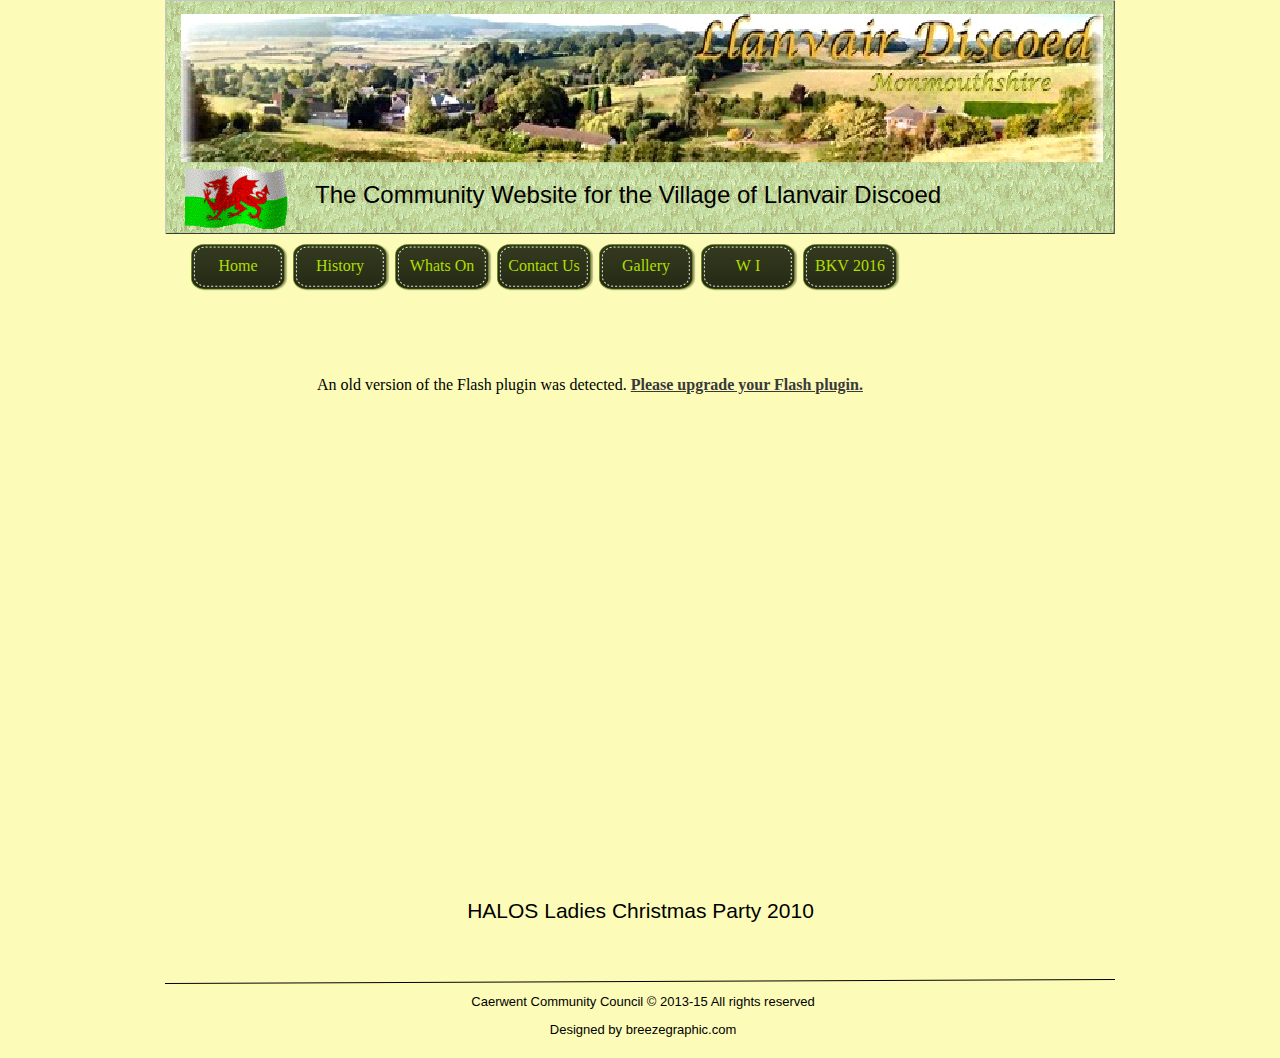
<file: halos7.html>
﻿<!DOCTYPE HTML PUBLIC "-//W3C//DTD HTML 4.01 Transitional//EN" "http://www.w3.org/TR/html4/loose.dtd">
<html lang="en">
<head>
<meta http-equiv="Content-Type" content="text/html; charset=UTF-8">
<title>HALOS</title>
<meta name="Generator" content="Serif WebPlus X6">
<meta name="viewport" content="width=950">
<style type="text/css">
body{margin:0;padding:0;}
.Body-P
{
    margin:0.0px 0.0px 12.0px 0.0px; text-align:center; font-weight:400;
}
.Body-C
{
    font-family:"Verdana", sans-serif; font-size:24.0px; line-height:1.21em;
}
.Body-C-C0
{
    font-family:"Arial", sans-serif; font-size:13.0px; line-height:1.23em;
}
.Body-C-C1
{
    font-family:"Arial", sans-serif; font-size:21.0px; line-height:1.19em;
}
.Button1,.Button1:link,.Button1:visited{background-image:url('wpimages/wpdf00447f_06.png');background-position:0px 0px;text-decoration:none;display:block;position:absolute;}
.Button1:focus{outline-style:none;}
.Button1:hover{background-position:0px -98px;}
.Button1:active{background-position:0px -49px;}
.Button1 span,.Button1:link span,.Button1:visited span{color:#b0de00;font-family:Georgia,serif;font-weight:normal;text-decoration:none;text-align:center;text-transform:none;font-style:normal;left:4px;top:13px;width:86px;height:21px;font-size:16px;display:block;position:absolute;cursor:pointer;}
.Button1:hover span{color:#ffffff;}
.Button1:active span{color:#32381d;}
</style>
<script type="text/javascript" src="wpscripts/jsFlashVer.js"></script>
<script type="text/javascript" src="wpscripts/jspngfix.js"></script>
<link rel="stylesheet" href="wpscripts/wpstyles.css" type="text/css"><script type="text/javascript">
var blankSrc = "wpscripts/blank.gif";
</script>
</head>

<body text="#000000" style="background:#fcfcb8; height:1058px;">
<div style="background-color:#fcfcb8;margin-left:auto;margin-right:auto;position:relative;width:950px;height:1058px;">
<div style="position:absolute;left:0px;top:0px;width:950px;height:234px;background: transparent url('wpimages/wpccdf67c6_06.png') no-repeat top left;">
    <map id="map0" name="map0">
        <area shape="rect" coords="0,0,923,150" href="index.html" alt="">
    </map>
    <img src="wpimages/wp55040613_06.png" border="0" width="922" height="175" title="" alt="Home" onload="OnLoadPngFix()" usemap="#map0" style="position:absolute;left:16px;top:14px;">
    <div style="position:absolute;left:150px;top:180px;width:772px;height:30px;overflow:hidden;">
    <p class="Wp-Body-P"><span class="Body-C">The Community Website for the Village of Llanvair Discoed &nbsp;</span></p>
    </div>
    <img src="wpimages/wpaed8a6cd.gif" border="0" width="103" height="64" alt="" style="position:absolute;left:20px;top:165px;">
</div>
<img src="wpimages/wp75557498_06.png" border="0" width="950" height="5" alt="" onload="OnLoadPngFix()" style="position:absolute;left:0px;top:979px;">
<div style="position:absolute;left:223px;top:994px;width:510px;height:50px;overflow:hidden;">
<p class="Body-P"><span class="Body-C-C0">Caerwent Community Council © 2013-<wbr>15 All rights reserved</span></p>
<p class="Body-P"><span class="Body-C-C0">Designed by breezegraphic.com</span></p>
</div>
<div style="position:absolute;left:6px;top:240px;width:937px;height:64px;">
    <a href="index.html" id="nav_3_B1" class="Button1" style="display:block;position:absolute;left:20px;top:4px;width:97px;height:49px;"><span>Home</span></a>
    <a href="history.html" id="nav_3_B2" class="Button1" style="display:block;position:absolute;left:122px;top:4px;width:97px;height:49px;"><span>History</span></a>
    <a href="whatson.html" id="nav_3_B3" class="Button1" style="display:block;position:absolute;left:224px;top:4px;width:97px;height:49px;"><span>Whats&nbsp;On</span></a>
    <a href="contact.html" id="nav_3_B4" class="Button1" style="display:block;position:absolute;left:326px;top:4px;width:97px;height:49px;"><span>Contact&nbsp;Us</span></a>
    <a href="gallery.html" id="nav_3_B5" class="Button1" style="display:block;position:absolute;left:428px;top:4px;width:97px;height:49px;"><span>Gallery</span></a>
    <a href="wi.html" id="nav_3_B6" class="Button1" style="display:block;position:absolute;left:530px;top:4px;width:97px;height:49px;"><span>W&nbsp;I</span></a>
    <a href="BKV.html" id="nav_3_B7" class="Button1" style="display:block;position:absolute;left:632px;top:4px;width:97px;height:49px;"><span>BKV&nbsp;2016</span></a>
</div>
<div style="position:absolute;left:152px;top:376px;">
    <script type="text/javascript">
    if(DetectFlashVer(9, 0, 0))
    {
    AC_FL_RunContent(
        "src", "wpimages/slideshowpro?paramXMLPath=883a9f9fbc4e8be798450.xml",
        "base", "wpimages",
        "play", "true",
        "loop", "true",
        "width", "665",
        "height", "485",
        "salign", "C",
        "scale", "ShowAll",
        "id", "slidegallery_1",
        "quality", "High",
        "wmode", "transparent",
        "allowFullScreen", "true",
        "name", "slidegallery_1",
        "type", "application/x-shockwave-flash",
        'codebase', 'http://fpdownload.macromedia.com/get/flashplayer/current/swflash.cab',
        "pluginspage", "http://www.macromedia.com/go/getflashplayer"
    );
    }
    else
    {
        var alternateContent = 'An old version of the Flash plugin was detected. <strong><a href="http://www.macromedia.com/go/getflash/">Please upgrade your Flash plugin.<\/a><\/strong>';
        document.write(alternateContent);
    }
    </script>
</div>
<div style="position:absolute;left:212px;top:899px;width:527px;height:28px;overflow:hidden;">
<p class="Body-P"><span class="Body-C-C1">HALOS Ladies Christmas Party 2010</span></p>
</div>
</div>
</body>
</html>
</file>
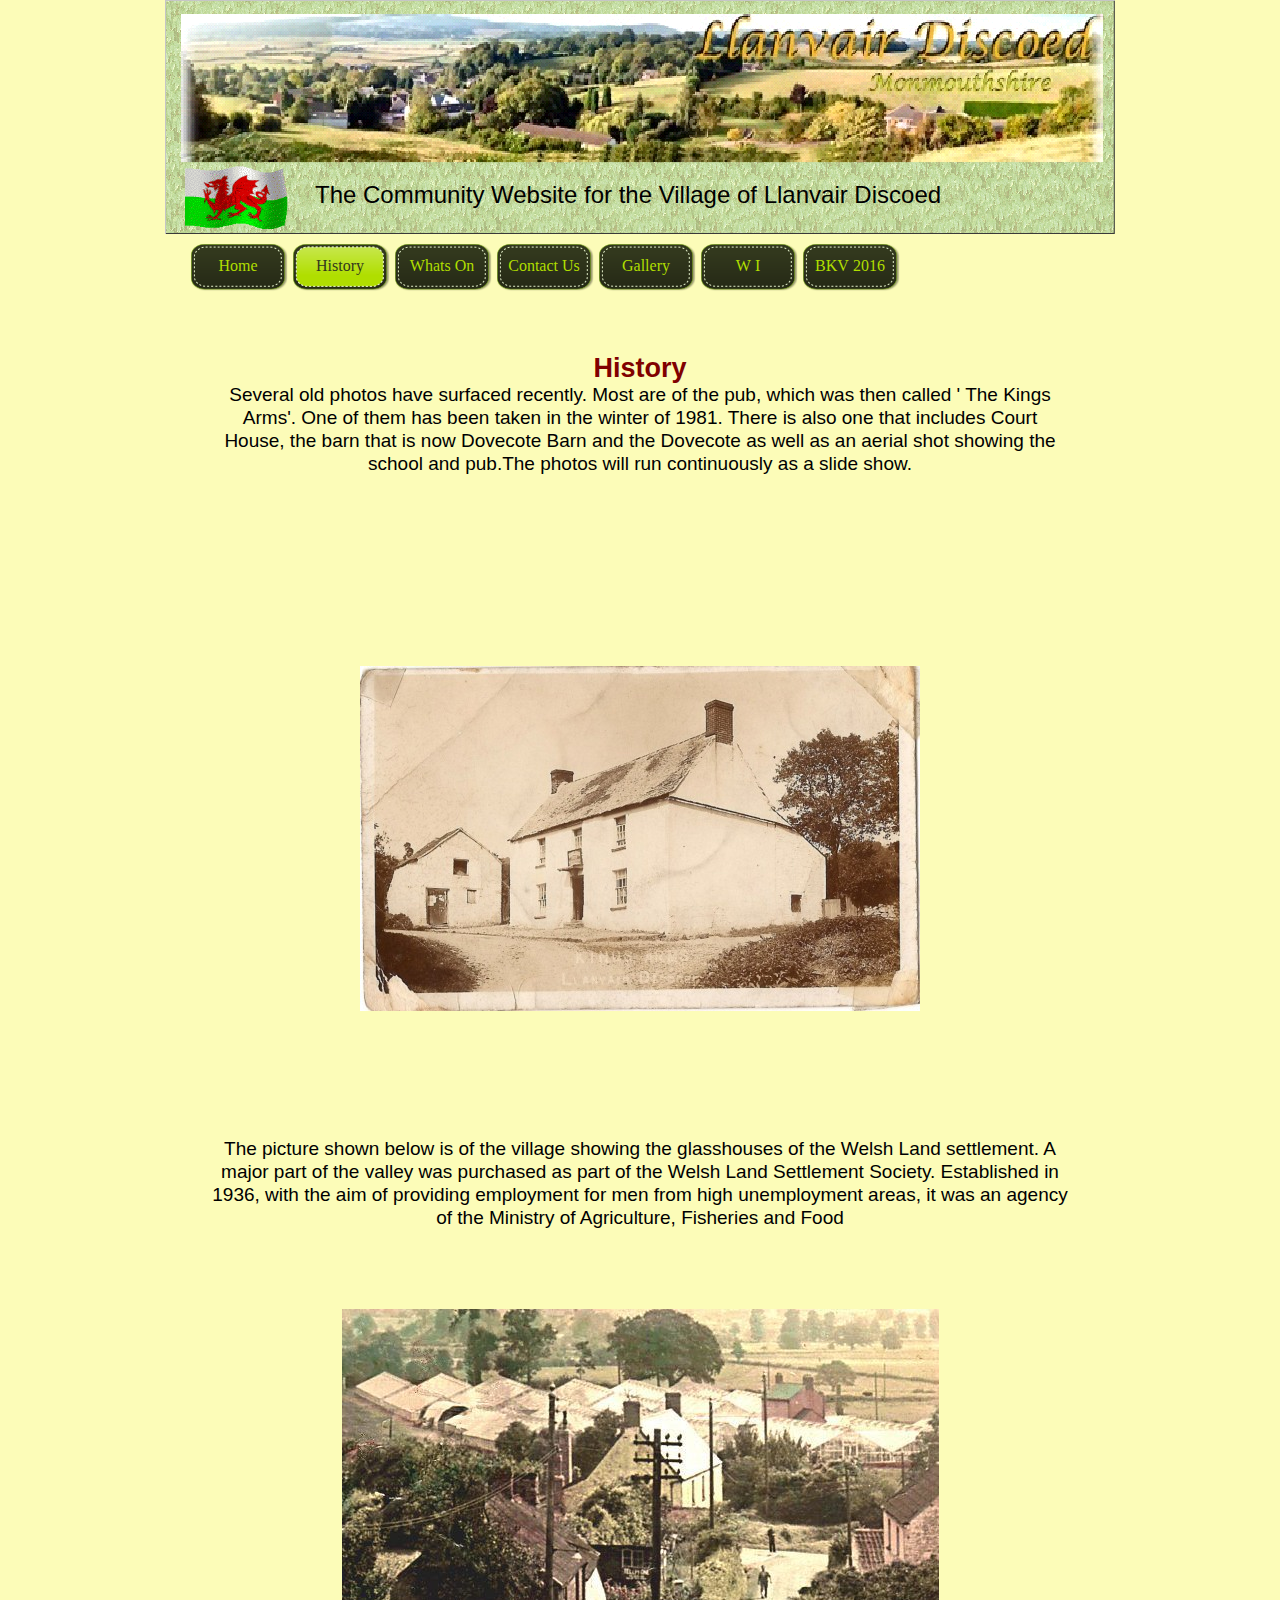
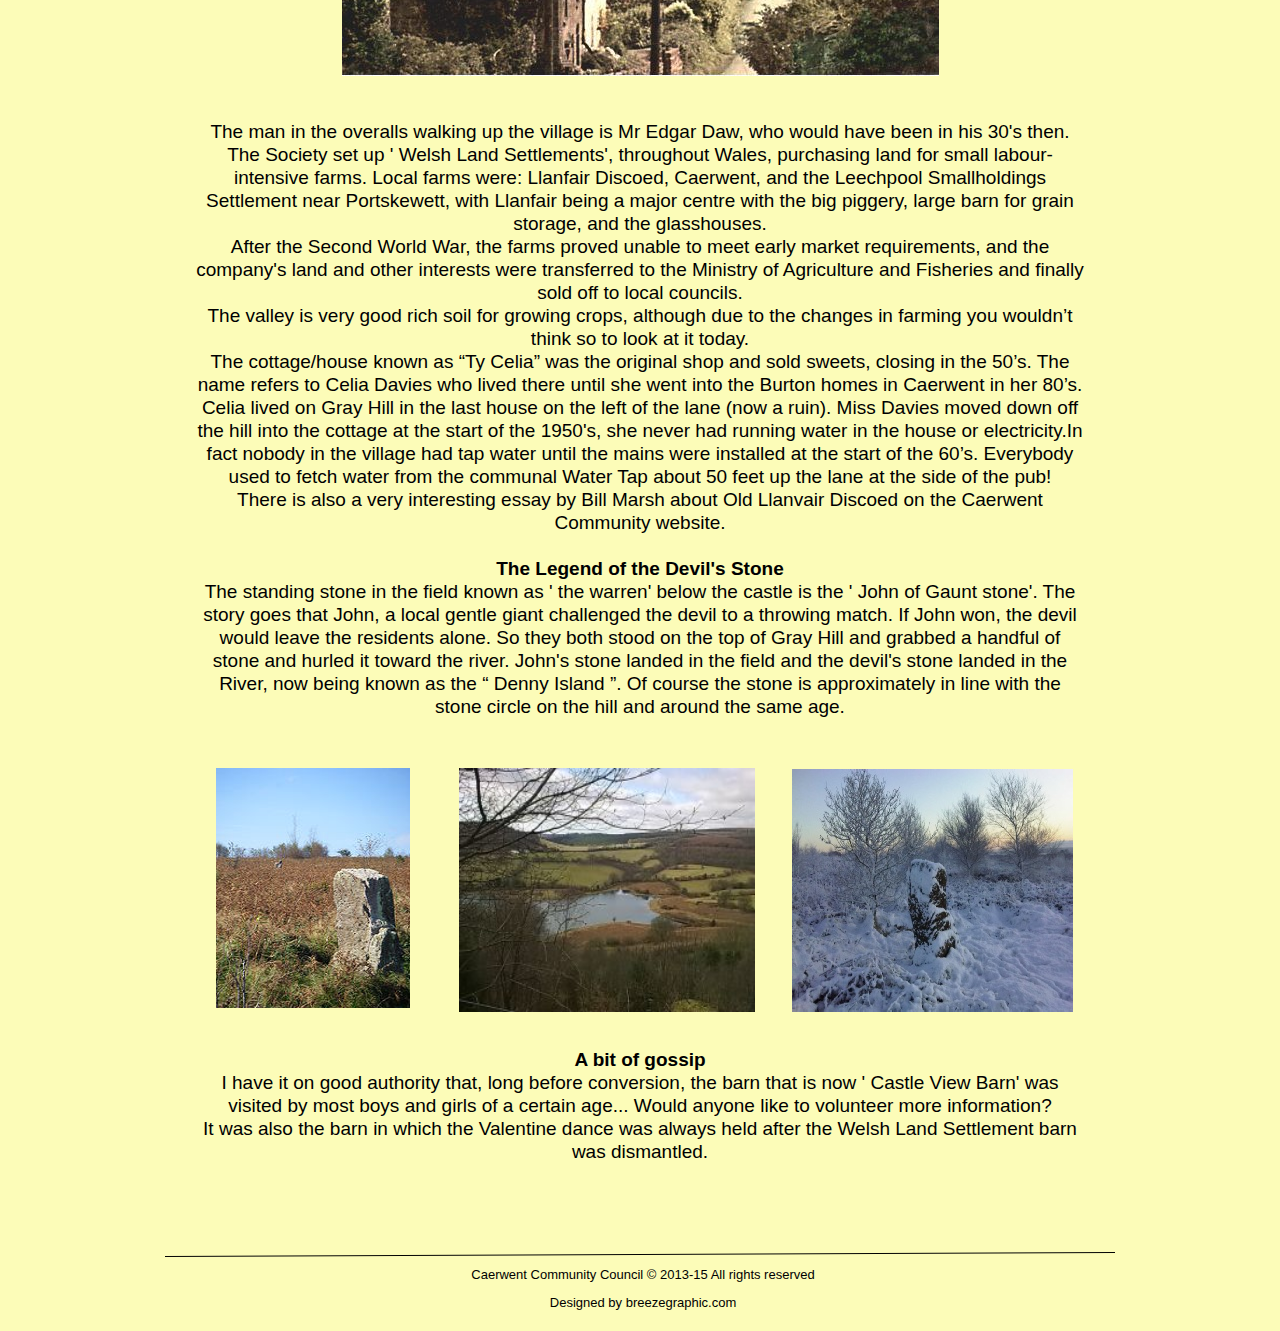
<file: history.html>
﻿<!DOCTYPE HTML PUBLIC "-//W3C//DTD HTML 4.01 Transitional//EN" "http://www.w3.org/TR/html4/loose.dtd">
<html lang="en">
<head>
<meta http-equiv="Content-Type" content="text/html; charset=UTF-8">
<title>History</title>
<meta name="Generator" content="Serif WebPlus X6">
<meta name="viewport" content="width=950">
<script type="text/javascript" src="wpscripts/jquery.js"></script>
<script type="text/javascript" src="wpscripts/jquery.timers.js"></script>
<script type="text/javascript" src="wpscripts/jquery.wpgallery.js"></script>

<script type="text/javascript">
var nImgNum_pg_1 = 0;
wp_imgArray_pg_1 = new Array();
wp_imgArray_pg_1[nImgNum_pg_1++] = new wp_galleryimage("wpimages/b8dddce6cd7c.jpg", 560, 345, "wpimages/b8dddce6cd7ct.jpg", "");
wp_imgArray_pg_1[nImgNum_pg_1++] = new wp_galleryimage("wpimages/5e031638e2eb.jpg", 516, 375, "wpimages/5e031638e2ebt.jpg", "");
wp_imgArray_pg_1[nImgNum_pg_1++] = new wp_galleryimage("wpimages/45b848589bce.jpg", 529, 375, "wpimages/45b848589bcet.jpg", "");
wp_imgArray_pg_1[nImgNum_pg_1++] = new wp_galleryimage("wpimages/1ab1764b8fa5.jpg", 560, 332, "wpimages/1ab1764b8fa5t.jpg", "");
wp_imgArray_pg_1[nImgNum_pg_1++] = new wp_galleryimage("wpimages/455e2b04a250.jpg", 232, 375, "wpimages/455e2b04a250t.jpg", "");
wp_imgArray_pg_1[nImgNum_pg_1++] = new wp_galleryimage("wpimages/fc7d2051d0ed.jpg", 560, 340, "wpimages/fc7d2051d0edt.jpg", "");
wp_imgArray_pg_1[nImgNum_pg_1++] = new wp_galleryimage("wpimages/9929dc756bdc.jpg", 516, 375, "wpimages/9929dc756bdct.jpg", "");
wp_imgArray_pg_1[nImgNum_pg_1++] = new wp_galleryimage("wpimages/ba8b3b553ec5.jpg", 500, 375, "wpimages/ba8b3b553ec5t.jpg", "");
wp_imgArray_pg_1[nImgNum_pg_1++] = new wp_galleryimage("wpimages/d0270f328bfc.jpg", 516, 375, "wpimages/d0270f328bfct.jpg", "");
</script>
<style type="text/css">
body{margin:0;padding:0;}
.Body-P
{
    margin:0.0px 0.0px 12.0px 0.0px; text-align:center; font-weight:400;
}
.Normal-P
{
    margin:0.0px 0.0px 0.0px 0.0px; text-align:center; font-weight:400;
}
.Body-C
{
    font-family:"Verdana", sans-serif; font-size:24.0px; line-height:1.21em;
}
.Body-C-C0
{
    font-family:"Arial", sans-serif; font-size:13.0px; line-height:1.23em;
}
.Strong-C
{
    font-family:"Verdana", sans-serif; font-weight:700; color:#800000; font-size:27.0px; line-height:1.19em;
}
.Normal-C
{
    font-family:"Verdana", sans-serif; font-size:48.0px; line-height:1.23em;
}
.Normal-C-C0
{
    font-family:"Arial", sans-serif; font-size:19.0px; line-height:1.21em;
}
.Body-C-C1
{
    font-family:"Verdana", sans-serif; font-size:16.0px; line-height:1.13em;
}
.Strong-C-C0
{
    font-family:"Arial", sans-serif; font-weight:700; font-size:19.0px; line-height:1.21em;
}
.Body-C-C2
{
    font-family:"Arial", sans-serif; font-size:19.0px; line-height:1.21em;
}
.Sz-Strong-C-160px
{
    font-size:16.0px; line-height:1.13em;
}
.Button1,.Button1:link,.Button1:visited{background-image:url('wpimages/wpdf00447f_06.png');background-position:0px 0px;text-decoration:none;display:block;position:absolute;}
.Button1:focus{outline-style:none;}
.Button1:hover{background-position:0px -98px;}
.Button1:active{background-position:0px -49px;}
.Button1 span,.Button1:link span,.Button1:visited span{color:#b0de00;font-family:Georgia,serif;font-weight:normal;text-decoration:none;text-align:center;text-transform:none;font-style:normal;left:4px;top:13px;width:86px;height:21px;font-size:16px;display:block;position:absolute;cursor:pointer;}
.Button1:hover span{color:#ffffff;}
.Button1:active span{color:#32381d;}
.Button2,.Button2:link,.Button2:visited{background-image:url('wpimages/wpdf00447f_06.png');background-position:0px -49px;text-decoration:none;display:block;position:absolute;}
.Button2:focus{outline-style:none;}
.Button2:hover{background-position:0px -98px;}
.Button2 span,.Button2:link span,.Button2:visited span{color:#32381d;font-family:Georgia,serif;font-weight:normal;text-decoration:none;text-align:center;text-transform:none;font-style:normal;left:4px;top:13px;width:86px;height:21px;font-size:16px;display:block;position:absolute;cursor:pointer;}
.Button2:hover span{color:#ffffff;}
</style>
<script type="text/javascript" src="wpscripts/jspngfix.js"></script>
<link rel="stylesheet" href="wpscripts/wpstyles.css" type="text/css"><script type="text/javascript">
var blankSrc = "wpscripts/blank.gif";
</script>

<script type="text/javascript">
$(document).ready(function() {

$('#wp_gallery_pg_1').wpgallery({
	imageArray: wp_imgArray_pg_1,
	nTotalImages: nImgNum_pg_1,
	nGalleryLeft: 195,
	nGalleryTop: 651,
	nGalleryWidth: 560,
	nGalleryHeight: 375,
	nImageDivLeft: 0,
	nImageDivTop: 0,
	nImageDivWidth: 560,
	nImageDivHeight: 375,
	nControlBarStyle: 0,
	nControlBarExternalTop: 10,
	bNavBarOnTop: true,
	bShowNavBar: false,
	nNavBarAlignment: 0,
	strNavBarColour: 'none',
	nNavBarOpacity: 1.0,
	nNavBarIconWidth: 24,
	nNavBarIconHeight: 24,
	bShowCaption: false,
	bCaptionCount: true,
	strCaptionColour: '#ffffff',
	nCaptionOpacity: 0.6,
	strCaptionTextColour: '#000000',
	nCaptionFontSize: 12,
	strCaptionFontType: 'Courier New,Arial,_sans',
	strCaptionAlign: 'center',
	strCaptionFontWeight: 'normal',
	bShowThumbnails: false,
	nThumbStyle: 1,
	nThumbPosition: 0,
	nThumbLeft: 30,
	nThumbTop: 265,
	nThumbOpacity: 0.5,
	nTotalThumbs: 5,
	nThumbSize: 40,
	nThumbSpacing: 10,
	bThumbBorder: true,
	strThumbBorderColour: '#000000',
	strThumbBorderHoverColour: '#ffffff',
	strThumbBorderActiveColour: '#ffffff',
	bShowThumbnailArrows: true,
	nThumbButtonSize: 24,
	nThumbButtonIndent: 50,
	nColBorderWidth: 2,
	nTransitionStyle: 1,
	nStaticTime: 6000,
	nTransitTime: 500,
	bAutoplay: true,
	loadingButtonSize: 38,
	bPageCentred: true,
	nPageWidth: 950,
	nZIndex: 100,
	loadingButtonSrc: 'wpimages/wpgallery_loading_1.gif',
	blankSrc: 'wpscripts/blank.gif',
	rewindButtonSrc: 'wpimages/wpgallery_rewind_0.png',
	prevButtonSrc: 'wpimages/wpgallery_previous_0.png',
	playButtonSrc: 'wpimages/wpgallery_play_0.png',
	pauseButtonSrc: 'wpimages/wpgallery_pause_0.png',
	nextButtonSrc: 'wpimages/wpgallery_next_0.png',
	forwardButtonSrc: 'wpimages/wpgallery_forward_0.png',
	thumbRewindButtonSrc: 'wpimages/wpgallery_rewind_0.png',
	thumbForwardButtonSrc: 'wpimages/wpgallery_forward_0.png',
	rewindoverButtonSrc: 'wpimages/wpgallery_rewind_over_0.png',
	prevoverButtonSrc: 'wpimages/wpgallery_previous_over_0.png',
	playoverButtonSrc: 'wpimages/wpgallery_play_over_0.png',
	pauseoverButtonSrc: 'wpimages/wpgallery_pause_over_0.png',
	nextoverButtonSrc: 'wpimages/wpgallery_next_over_0.png',
	forwardoverButtonSrc: 'wpimages/wpgallery_forward_over_0.png',
	thumboverRewindButtonSrc: 'wpimages/wpgallery_rewind_over_0.png',
	thumboverForwardButtonSrc: 'wpimages/wpgallery_forward_over_0.png',
	strRewindToolTip: 'Reverse',
	strPreviousToolTip: 'Previous',
	strPlayToolTip: 'Play',
	strPauseToolTip: 'Pause',
	strNextToolTip: 'Next',
	strForwardToolTip: 'Forward',
	strThumbRewindToolTip: 'Reverse',
	strThumbForwardToolTip: 'Forward'
});
})
</script>

</head>

<body text="#000000" style="background:#fcfcb8; height:2931px;">
<div style="background-color:#fcfcb8;margin-left:auto;margin-right:auto;position:relative;width:950px;height:2931px;">
<div style="position:absolute;left:0px;top:0px;width:950px;height:234px;background: transparent url('wpimages/wpccdf67c6_06.png') no-repeat top left;">
    <map id="map0" name="map0">
        <area shape="rect" coords="0,0,923,150" href="index.html" alt="">
    </map>
    <img src="wpimages/wp55040613_06.png" border="0" width="922" height="175" title="" alt="Home" onload="OnLoadPngFix()" usemap="#map0" style="position:absolute;left:16px;top:14px;">
    <div style="position:absolute;left:150px;top:180px;width:772px;height:30px;overflow:hidden;">
    <p class="Wp-Body-P"><span class="Body-C">The Community Website for the Village of Llanvair Discoed &nbsp;</span></p>
    </div>
    <img src="wpimages/wpaed8a6cd.gif" border="0" width="103" height="64" alt="" style="position:absolute;left:20px;top:165px;">
</div>
<img src="wpimages/wp75557498_06.png" border="0" width="950" height="5" alt="" onload="OnLoadPngFix()" style="position:absolute;left:0px;top:2852px;">
<div style="position:absolute;left:223px;top:2867px;width:510px;height:50px;overflow:hidden;">
<p class="Body-P"><span class="Body-C-C0">Caerwent Community Council © 2013-<wbr>15 All rights reserved</span></p>
<p class="Body-P"><span class="Body-C-C0">Designed by breezegraphic.com</span></p>
</div>
<div style="position:absolute;left:6px;top:240px;width:937px;height:64px;">
    <a href="index.html" id="nav_3_B1" class="Button1" style="display:block;position:absolute;left:20px;top:4px;width:97px;height:49px;"><span>Home</span></a>
    <a href="history.html" id="nav_3_B2" class="Button2" style="display:block;position:absolute;left:122px;top:4px;width:97px;height:49px;"><span>History</span></a>
    <a href="whatson.html" id="nav_3_B3" class="Button1" style="display:block;position:absolute;left:224px;top:4px;width:97px;height:49px;"><span>Whats&nbsp;On</span></a>
    <a href="contact.html" id="nav_3_B4" class="Button1" style="display:block;position:absolute;left:326px;top:4px;width:97px;height:49px;"><span>Contact&nbsp;Us</span></a>
    <a href="gallery.html" id="nav_3_B5" class="Button1" style="display:block;position:absolute;left:428px;top:4px;width:97px;height:49px;"><span>Gallery</span></a>
    <a href="wi.html" id="nav_3_B6" class="Button1" style="display:block;position:absolute;left:530px;top:4px;width:97px;height:49px;"><span>W&nbsp;I</span></a>
    <a href="BKV.html" id="nav_3_B7" class="Button1" style="display:block;position:absolute;left:632px;top:4px;width:97px;height:49px;"><span>BKV&nbsp;2016</span></a>
</div>
<div style="position:absolute;left:47px;top:352px;width:856px;height:188px;overflow:hidden;">
<p class="Normal-P"><span class="Strong-C">History</span><span class="Normal-C"> </span></p>
<p class="Normal-P"><span class="Normal-C-C0">Several old photos have surfaced recently. Most are of the pub, which was then called
    &#39; The Kings Arms&#39;. One of them has been taken in the winter of 1981. There is also
    one that includes Court House, the barn that is now Dovecote Barn and the Dovecote
    as well as an aerial shot showing the school and pub.The photos will run continuously
    as a slide show. </span></p>
<p class="Wp-Body-P"><span class="Body-C-C1"><br></span></p>
</div>
<div style="position:absolute;left:44px;top:1138px;width:862px;height:115px;overflow:hidden;">
<p class="Normal-P"><span class="Normal-C-C0">The picture shown below is of the village showing the glasshouses of the Welsh Land
    settlement. A major part of the valley was purchased as part of the Welsh Land Settlement
    Society. Established in 1936, with the aim of providing employment for men from high
    unemployment areas, it was an agency of the Ministry of Agriculture, Fisheries and
    Food</span></p>
<p class="Wp-Body-P"><span class="Body-C-C1"><br></span></p>
</div>
<div style="position:absolute;left:29px;top:1721px;width:892px;height:1074px;overflow:hidden;">
<p class="Normal-P"><span class="Normal-C-C0">The man in the overalls walking up the village is Mr Edgar Daw, who would have been
    in his 30&#39;s then. </span></p>
<p class="Normal-P"><span class="Normal-C-C0">The Society set up &#39; Welsh Land Settlements&#39;, throughout Wales, purchasing land for
    small labour-<wbr>intensive farms. Local farms were: Llanfair Discoed, Caerwent, and the
    Leechpool Smallholdings Settlement near Portskewett, with Llanfair being a major
    centre with the big piggery, large barn for grain storage, and the glasshouses. </span></p>
<p class="Normal-P"><span class="Normal-C-C0">After the Second World War, the farms proved unable to meet early market requirements,
    and the company&#39;s land and other interests were transferred to the Ministry of Agriculture
    and Fisheries and finally sold off to local councils.</span></p>
<p class="Normal-P"><span class="Normal-C-C0">The valley is very good rich soil for growing crops, although due to the changes
    in farming you wouldn’t think so to look at it today. </span></p>
<p class="Normal-P"><span class="Normal-C-C0">The cottage/house known as “Ty Celia” was the original shop and sold sweets, closing
    in the 50’s. The name refers to Celia Davies who lived there until she went into
    the Burton homes in Caerwent in her 80’s. Celia lived on Gray Hill in the last house
    on the left of the lane (now a ruin). Miss Davies moved down off the hill into the
    cottage at the start of the 1950&#39;s, she never had running water in the house or electricity.In
    fact nobody in the village had tap water until the mains were installed at the start
    of the 60’s. Everybody used to fetch water from the communal Water Tap about 50 feet
    up the lane at the side of the pub! </span></p>
<p class="Normal-P"><span class="Normal-C-C0">There is also a very interesting essay by Bill Marsh about Old Llanvair Discoed on
    the Caerwent Community website.</span></p>
<p class="Normal-P"><span class="Normal-C-C0"><br></span></p>
<p class="Normal-P"><span class="Strong-C-C0">The Legend of the Devil&#39;s Stone</span><span class="Normal-C-C0"> </span></p>
<p class="Normal-P"><span class="Normal-C-C0">The standing stone in the field known as &#39; the warren&#39; below the castle is the &#39;
    John of Gaunt stone&#39;. The story goes that John, a local gentle giant challenged the
    devil to a throwing match. If John won, the devil would leave the residents alone.
    So they both stood on the top of Gray Hill and grabbed a handful of stone and hurled
    it toward the river. John&#39;s stone landed in the field and the devil&#39;s stone landed
    in the River, now being known as the “ Denny Island ”. Of course the stone is approximately
    in line with the stone circle on the hill and around the same age.</span></p>
<p class="Normal-P"><span class="Strong-C-C0"><br></span></p>
<p class="Normal-P"><span class="Wp-Strong-C Sz-Strong-C-160px"><br></span></p>
<p class="Normal-P"><span class="Wp-Strong-C Sz-Strong-C-160px"><br></span></p>
<p class="Normal-P"><span class="Wp-Strong-C Sz-Strong-C-160px"><br></span></p>
<p class="Normal-P"><span class="Wp-Strong-C Sz-Strong-C-160px"><br></span></p>
<p class="Normal-P"><span class="Wp-Strong-C Sz-Strong-C-160px"><br></span></p>
<p class="Normal-P"><span class="Wp-Strong-C Sz-Strong-C-160px"><br></span></p>
<p class="Normal-P"><span class="Wp-Strong-C Sz-Strong-C-160px"><br></span></p>
<p class="Normal-P"><span class="Wp-Strong-C Sz-Strong-C-160px"><br></span></p>
<p class="Normal-P"><span class="Wp-Strong-C Sz-Strong-C-160px"><br></span></p>
<p class="Normal-P"><span class="Wp-Strong-C Sz-Strong-C-160px"><br></span></p>
<p class="Normal-P"><span class="Wp-Strong-C Sz-Strong-C-160px"><br></span></p>
<p class="Normal-P"><span class="Wp-Strong-C Sz-Strong-C-160px"><br></span></p>
<p class="Normal-P"><span class="Wp-Strong-C Sz-Strong-C-160px"><br></span></p>
<p class="Normal-P"><span class="Wp-Strong-C Sz-Strong-C-160px"><br></span></p>
<p class="Normal-P"><span class="Wp-Strong-C Sz-Strong-C-160px"><br></span></p>
<p class="Normal-P"><span class="Wp-Strong-C Sz-Strong-C-160px"><br></span></p>
<p class="Normal-P"><span class="Wp-Strong-C Sz-Strong-C-160px"><br></span></p>
<p class="Normal-P"><span class="Strong-C-C0">A bit of gossip</span></p>
<p class="Normal-P"><span class="Normal-C-C0">I have it on good authority that, long before conversion, the barn that is now &#39;
    Castle View Barn&#39; was visited by most boys and girls of a certain age... Would anyone
    like to volunteer more information?</span></p>
<p class="Normal-P"><span class="Normal-C-C0">It was also the barn in which the Valentine dance was always held after the Welsh
    Land Settlement barn was dismantled.</span></p>
<p class="Body-P"><span class="Body-C-C2"><br></span></p>
</div>
<img src="wpimages/wp5054523b_05_06.jpg" border="0" width="597" height="367" alt="" style="position:absolute;left:177px;top:1309px;">
<img src="wpimages/wpf7a3c101_05_06.jpg" border="0" width="281" height="243" alt="" style="position:absolute;left:627px;top:2369px;">
<img src="wpimages/wp17a94d7a_05_06.jpg" border="0" width="194" height="240" alt="" style="position:absolute;left:51px;top:2368px;">
<img src="wpimages/wp32ac8414_05_06.jpg" border="0" width="296" height="244" alt="" style="position:absolute;left:294px;top:2368px;">
<div id="wp_gallery_pg_1" style="position:absolute; left:195px; top:651px; width:560px; height:375px; overflow:hidden;"></div>
</div>
</body>
</html>
</file>
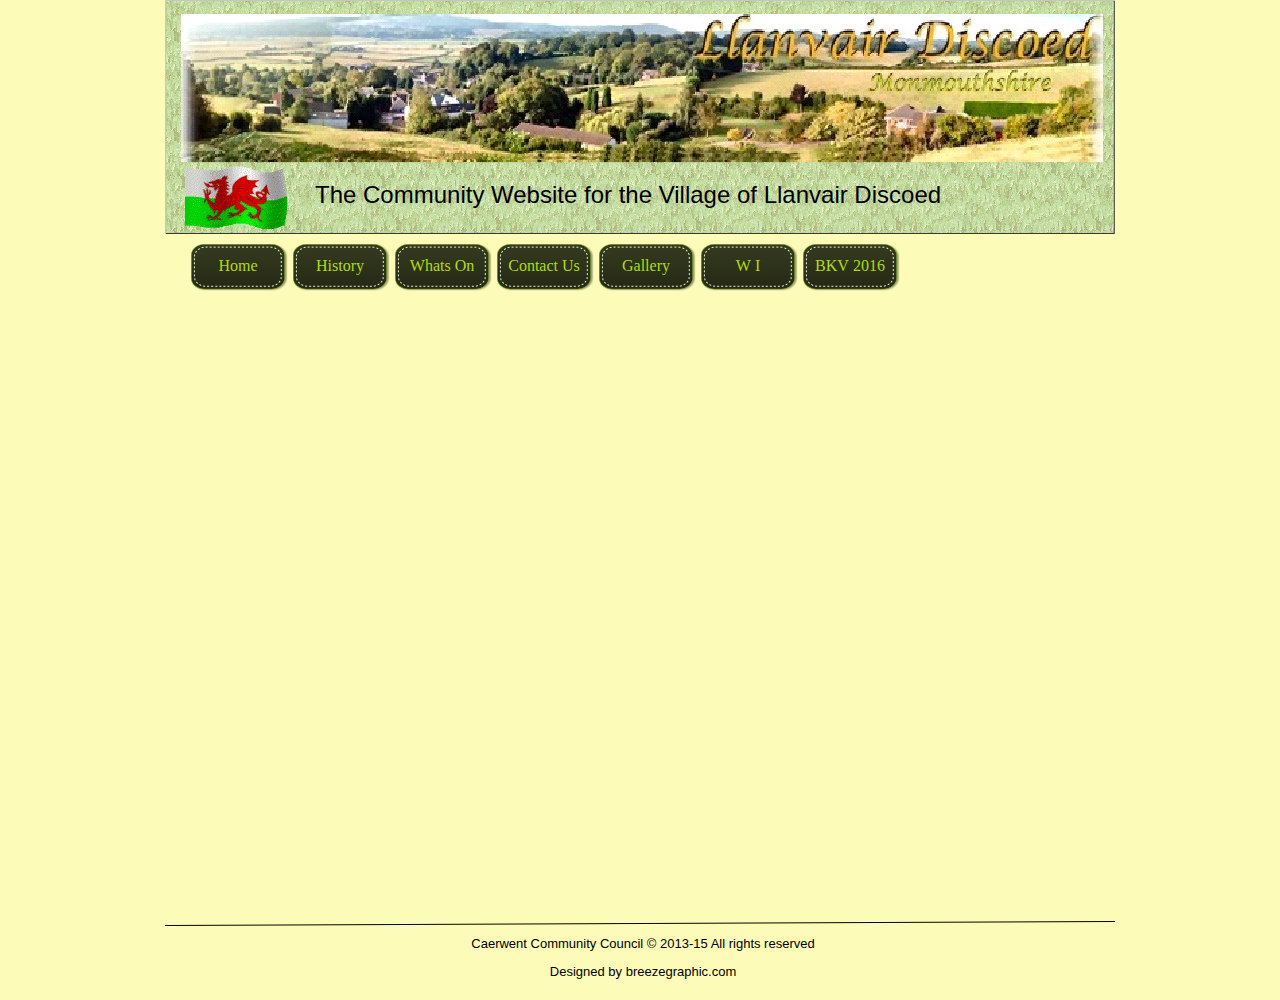
<file: wedding.html>
﻿<!DOCTYPE HTML PUBLIC "-//W3C//DTD HTML 4.01 Transitional//EN" "http://www.w3.org/TR/html4/loose.dtd">
<html lang="en">
<head>
<meta http-equiv="Content-Type" content="text/html; charset=UTF-8">
<title>Royal Wedding</title>
<meta name="Generator" content="Serif WebPlus X6">
<meta name="viewport" content="width=950">
<script type="text/javascript" src="wpscripts/jquery.js"></script>
<script type="text/javascript" src="wpscripts/jquery.timers.js"></script>
<script type="text/javascript" src="wpscripts/jquery.wpgallery.js"></script>

<script type="text/javascript">
var nImgNum_pg_3 = 0;
wp_imgArray_pg_3 = new Array();
</script>
<style type="text/css">
body{margin:0;padding:0;}
.Body-P
{
    margin:0.0px 0.0px 12.0px 0.0px; text-align:center; font-weight:400;
}
.Body-C
{
    font-family:"Verdana", sans-serif; font-size:24.0px; line-height:1.21em;
}
.Body-C-C0
{
    font-family:"Arial", sans-serif; font-size:13.0px; line-height:1.23em;
}
.Button1,.Button1:link,.Button1:visited{background-image:url('wpimages/wpdf00447f_06.png');background-position:0px 0px;text-decoration:none;display:block;position:absolute;}
.Button1:focus{outline-style:none;}
.Button1:hover{background-position:0px -98px;}
.Button1:active{background-position:0px -49px;}
.Button1 span,.Button1:link span,.Button1:visited span{color:#b0de00;font-family:Georgia,serif;font-weight:normal;text-decoration:none;text-align:center;text-transform:none;font-style:normal;left:4px;top:13px;width:86px;height:21px;font-size:16px;display:block;position:absolute;cursor:pointer;}
.Button1:hover span{color:#ffffff;}
.Button1:active span{color:#32381d;}
</style>
<script type="text/javascript" src="wpscripts/jspngfix.js"></script>
<link rel="stylesheet" href="wpscripts/wpstyles.css" type="text/css"><script type="text/javascript">
var blankSrc = "wpscripts/blank.gif";
</script>

<script type="text/javascript">
$(document).ready(function() {

$('#wp_gallery_pg_3').wpgallery({
	imageArray: wp_imgArray_pg_3,
	nTotalImages: nImgNum_pg_3,
	nGalleryLeft: 225,
	nGalleryTop: 357,
	nGalleryWidth: 500,
	nGalleryHeight: 500,
	nImageDivLeft: 0,
	nImageDivTop: 0,
	nImageDivWidth: 500,
	nImageDivHeight: 500,
	nControlBarStyle: 0,
	nControlBarExternalTop: 10,
	bNavBarOnTop: true,
	bShowNavBar: false,
	nNavBarAlignment: 0,
	strNavBarColour: 'none',
	nNavBarOpacity: 1.0,
	nNavBarIconWidth: 24,
	nNavBarIconHeight: 24,
	bShowCaption: false,
	bCaptionCount: true,
	strCaptionColour: '#ffffff',
	nCaptionOpacity: 0.6,
	strCaptionTextColour: '#000000',
	nCaptionFontSize: 12,
	strCaptionFontType: 'Courier New,Arial,_sans',
	strCaptionAlign: 'center',
	strCaptionFontWeight: 'normal',
	bShowThumbnails: false,
	nThumbStyle: 1,
	nThumbPosition: 0,
	nThumbLeft: 30,
	nThumbTop: 390,
	nThumbOpacity: 0.5,
	nTotalThumbs: 0,
	nThumbSize: 40,
	nThumbSpacing: 10,
	bThumbBorder: true,
	strThumbBorderColour: '#000000',
	strThumbBorderHoverColour: '#ffffff',
	strThumbBorderActiveColour: '#ffffff',
	bShowThumbnailArrows: true,
	nThumbButtonSize: 24,
	nThumbButtonIndent: 50,
	nColBorderWidth: 2,
	nTransitionStyle: 1,
	nStaticTime: 1000,
	nTransitTime: 500,
	bAutoplay: true,
	loadingButtonSize: 38,
	bPageCentred: true,
	nPageWidth: 950,
	nZIndex: 100,
	loadingButtonSrc: 'wpimages/wpgallery_loading_1.gif',
	blankSrc: 'wpscripts/blank.gif',
	rewindButtonSrc: 'wpimages/wpgallery_rewind_0.png',
	prevButtonSrc: 'wpimages/wpgallery_previous_0.png',
	playButtonSrc: 'wpimages/wpgallery_play_0.png',
	pauseButtonSrc: 'wpimages/wpgallery_pause_0.png',
	nextButtonSrc: 'wpimages/wpgallery_next_0.png',
	forwardButtonSrc: 'wpimages/wpgallery_forward_0.png',
	thumbRewindButtonSrc: 'wpimages/wpgallery_rewind_0.png',
	thumbForwardButtonSrc: 'wpimages/wpgallery_forward_0.png',
	rewindoverButtonSrc: 'wpimages/wpgallery_rewind_over_0.png',
	prevoverButtonSrc: 'wpimages/wpgallery_previous_over_0.png',
	playoverButtonSrc: 'wpimages/wpgallery_play_over_0.png',
	pauseoverButtonSrc: 'wpimages/wpgallery_pause_over_0.png',
	nextoverButtonSrc: 'wpimages/wpgallery_next_over_0.png',
	forwardoverButtonSrc: 'wpimages/wpgallery_forward_over_0.png',
	thumboverRewindButtonSrc: 'wpimages/wpgallery_rewind_over_0.png',
	thumboverForwardButtonSrc: 'wpimages/wpgallery_forward_over_0.png',
	strRewindToolTip: 'Reverse',
	strPreviousToolTip: 'Previous',
	strPlayToolTip: 'Play',
	strPauseToolTip: 'Pause',
	strNextToolTip: 'Next',
	strForwardToolTip: 'Forward',
	strThumbRewindToolTip: 'Reverse',
	strThumbForwardToolTip: 'Forward'
});
})
</script>

</head>

<body text="#000000" style="background:#fcfcb8; height:1000px;">
<div style="background-color:#fcfcb8;margin-left:auto;margin-right:auto;position:relative;width:950px;height:1000px;">
<div style="position:absolute;left:0px;top:0px;width:950px;height:234px;background: transparent url('wpimages/wpccdf67c6_06.png') no-repeat top left;">
    <map id="map0" name="map0">
        <area shape="rect" coords="0,0,923,150" href="index.html" alt="">
    </map>
    <img src="wpimages/wp55040613_06.png" border="0" width="922" height="175" title="" alt="Home" onload="OnLoadPngFix()" usemap="#map0" style="position:absolute;left:16px;top:14px;">
    <div style="position:absolute;left:150px;top:180px;width:772px;height:30px;overflow:hidden;">
    <p class="Wp-Body-P"><span class="Body-C">The Community Website for the Village of Llanvair Discoed &nbsp;</span></p>
    </div>
    <img src="wpimages/wpaed8a6cd.gif" border="0" width="103" height="64" alt="" style="position:absolute;left:20px;top:165px;">
</div>
<img src="wpimages/wp75557498_06.png" border="0" width="950" height="5" alt="" onload="OnLoadPngFix()" style="position:absolute;left:0px;top:921px;">
<div style="position:absolute;left:223px;top:936px;width:510px;height:50px;overflow:hidden;">
<p class="Body-P"><span class="Body-C-C0">Caerwent Community Council © 2013-<wbr>15 All rights reserved</span></p>
<p class="Body-P"><span class="Body-C-C0">Designed by breezegraphic.com</span></p>
</div>
<div style="position:absolute;left:6px;top:240px;width:937px;height:64px;">
    <a href="index.html" id="nav_3_B1" class="Button1" style="display:block;position:absolute;left:20px;top:4px;width:97px;height:49px;"><span>Home</span></a>
    <a href="history.html" id="nav_3_B2" class="Button1" style="display:block;position:absolute;left:122px;top:4px;width:97px;height:49px;"><span>History</span></a>
    <a href="whatson.html" id="nav_3_B3" class="Button1" style="display:block;position:absolute;left:224px;top:4px;width:97px;height:49px;"><span>Whats&nbsp;On</span></a>
    <a href="contact.html" id="nav_3_B4" class="Button1" style="display:block;position:absolute;left:326px;top:4px;width:97px;height:49px;"><span>Contact&nbsp;Us</span></a>
    <a href="gallery.html" id="nav_3_B5" class="Button1" style="display:block;position:absolute;left:428px;top:4px;width:97px;height:49px;"><span>Gallery</span></a>
    <a href="wi.html" id="nav_3_B6" class="Button1" style="display:block;position:absolute;left:530px;top:4px;width:97px;height:49px;"><span>W&nbsp;I</span></a>
    <a href="BKV.html" id="nav_3_B7" class="Button1" style="display:block;position:absolute;left:632px;top:4px;width:97px;height:49px;"><span>BKV&nbsp;2016</span></a>
</div>
<div id="wp_gallery_pg_3" style="position:absolute; left:225px; top:357px; width:500px; height:500px; overflow:hidden;"></div>
</div>
</body>
</html>
</file>
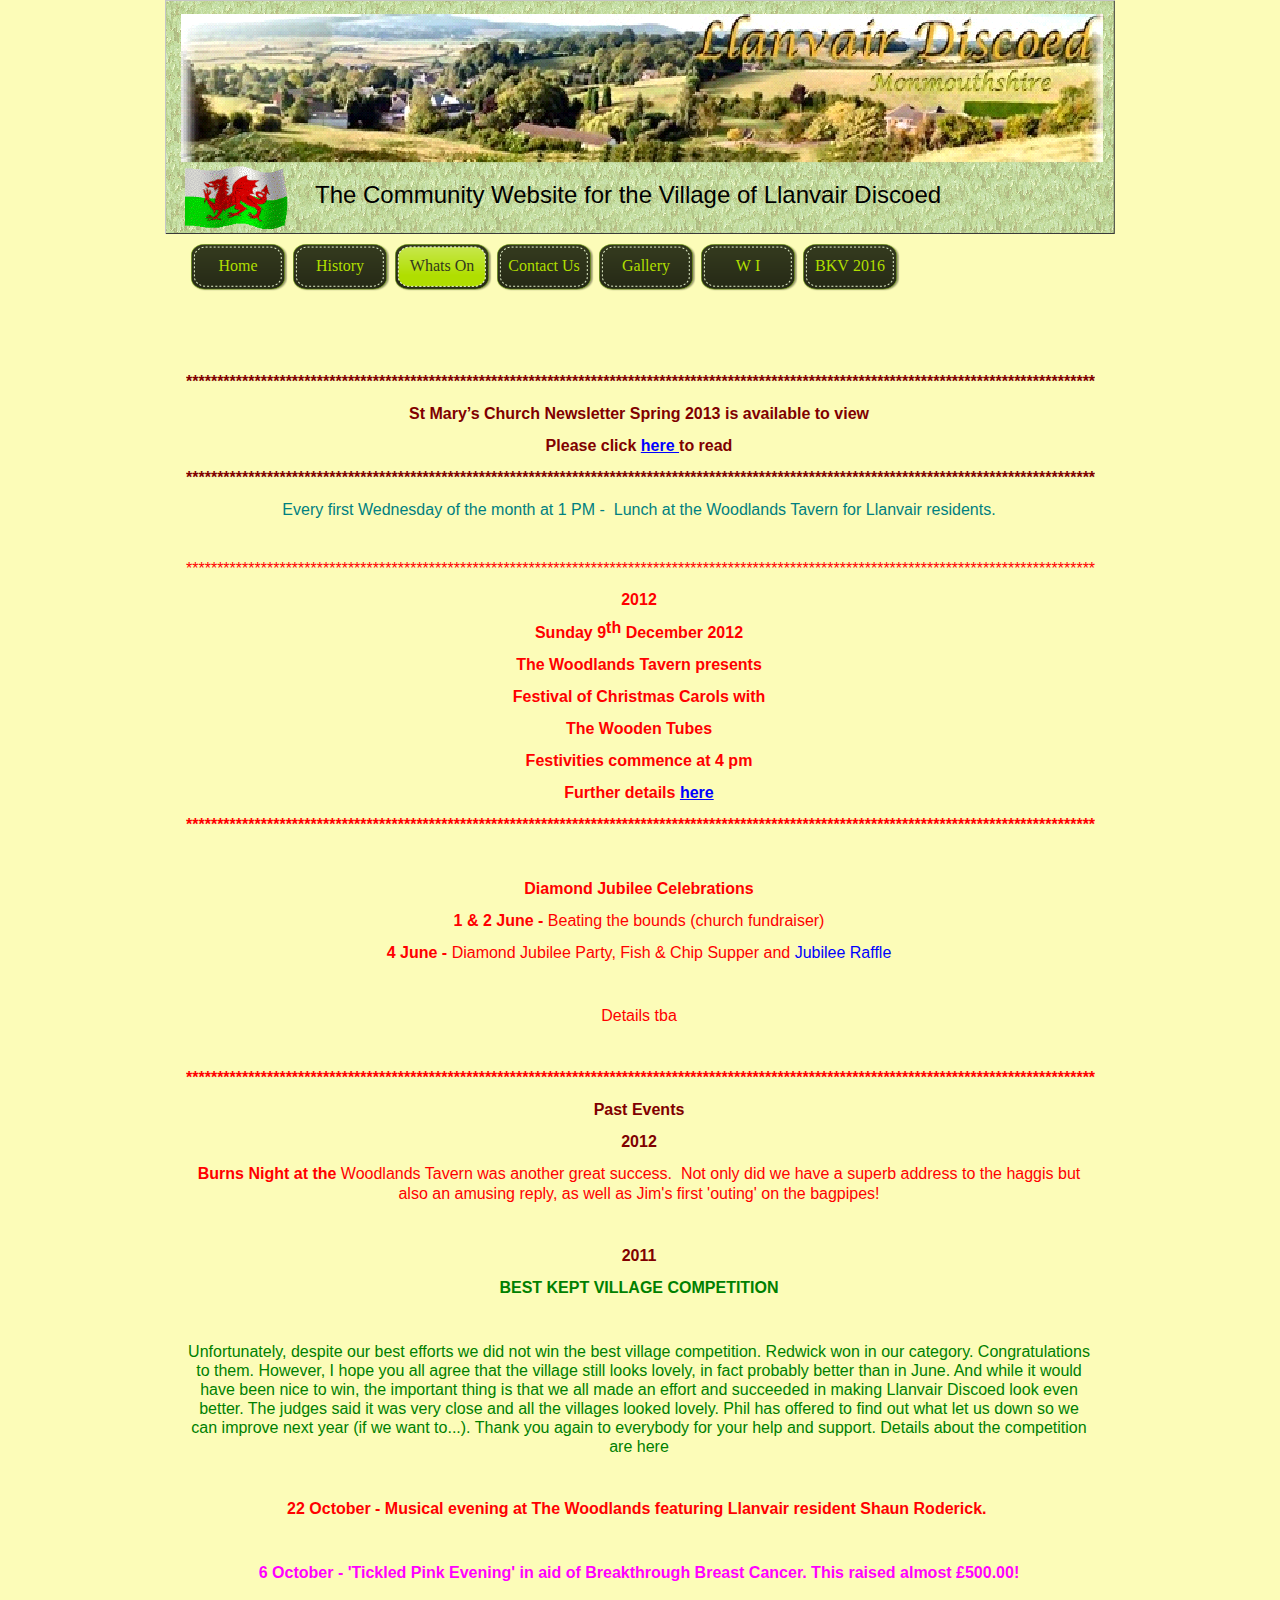
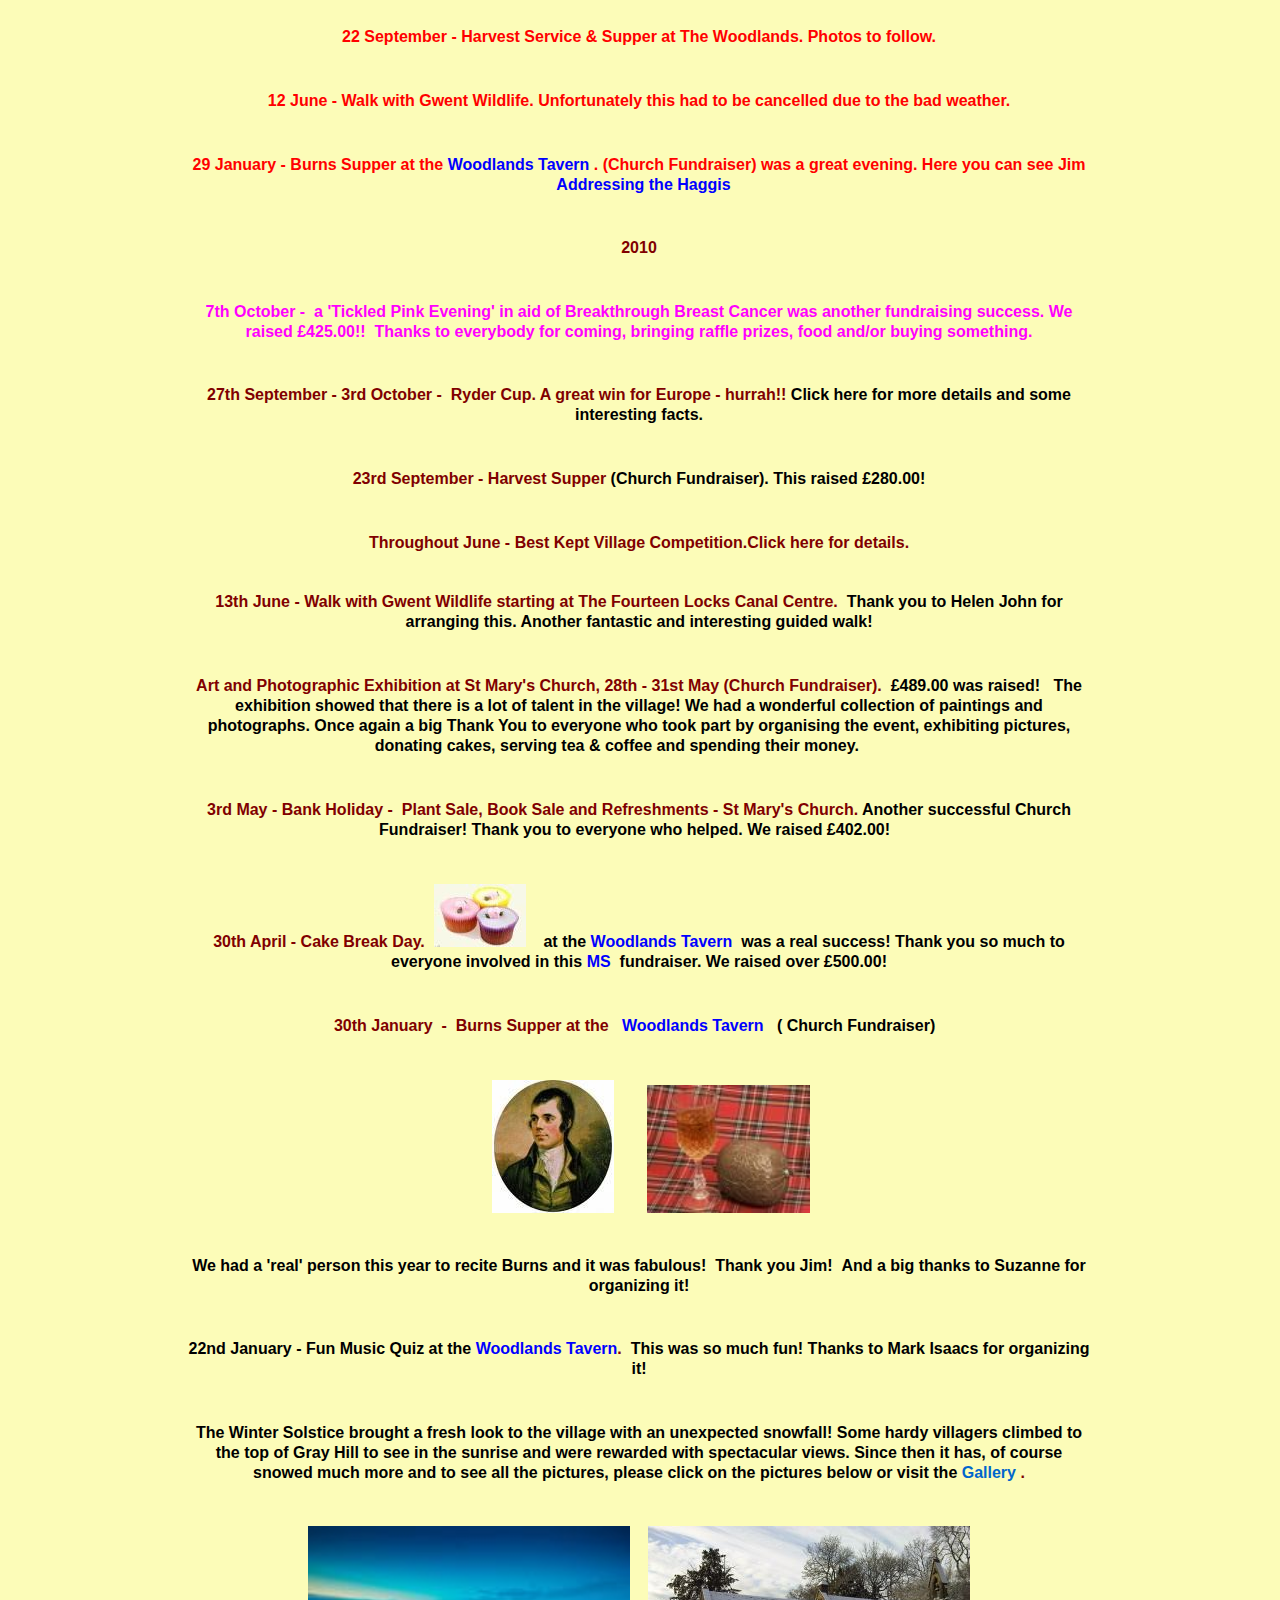
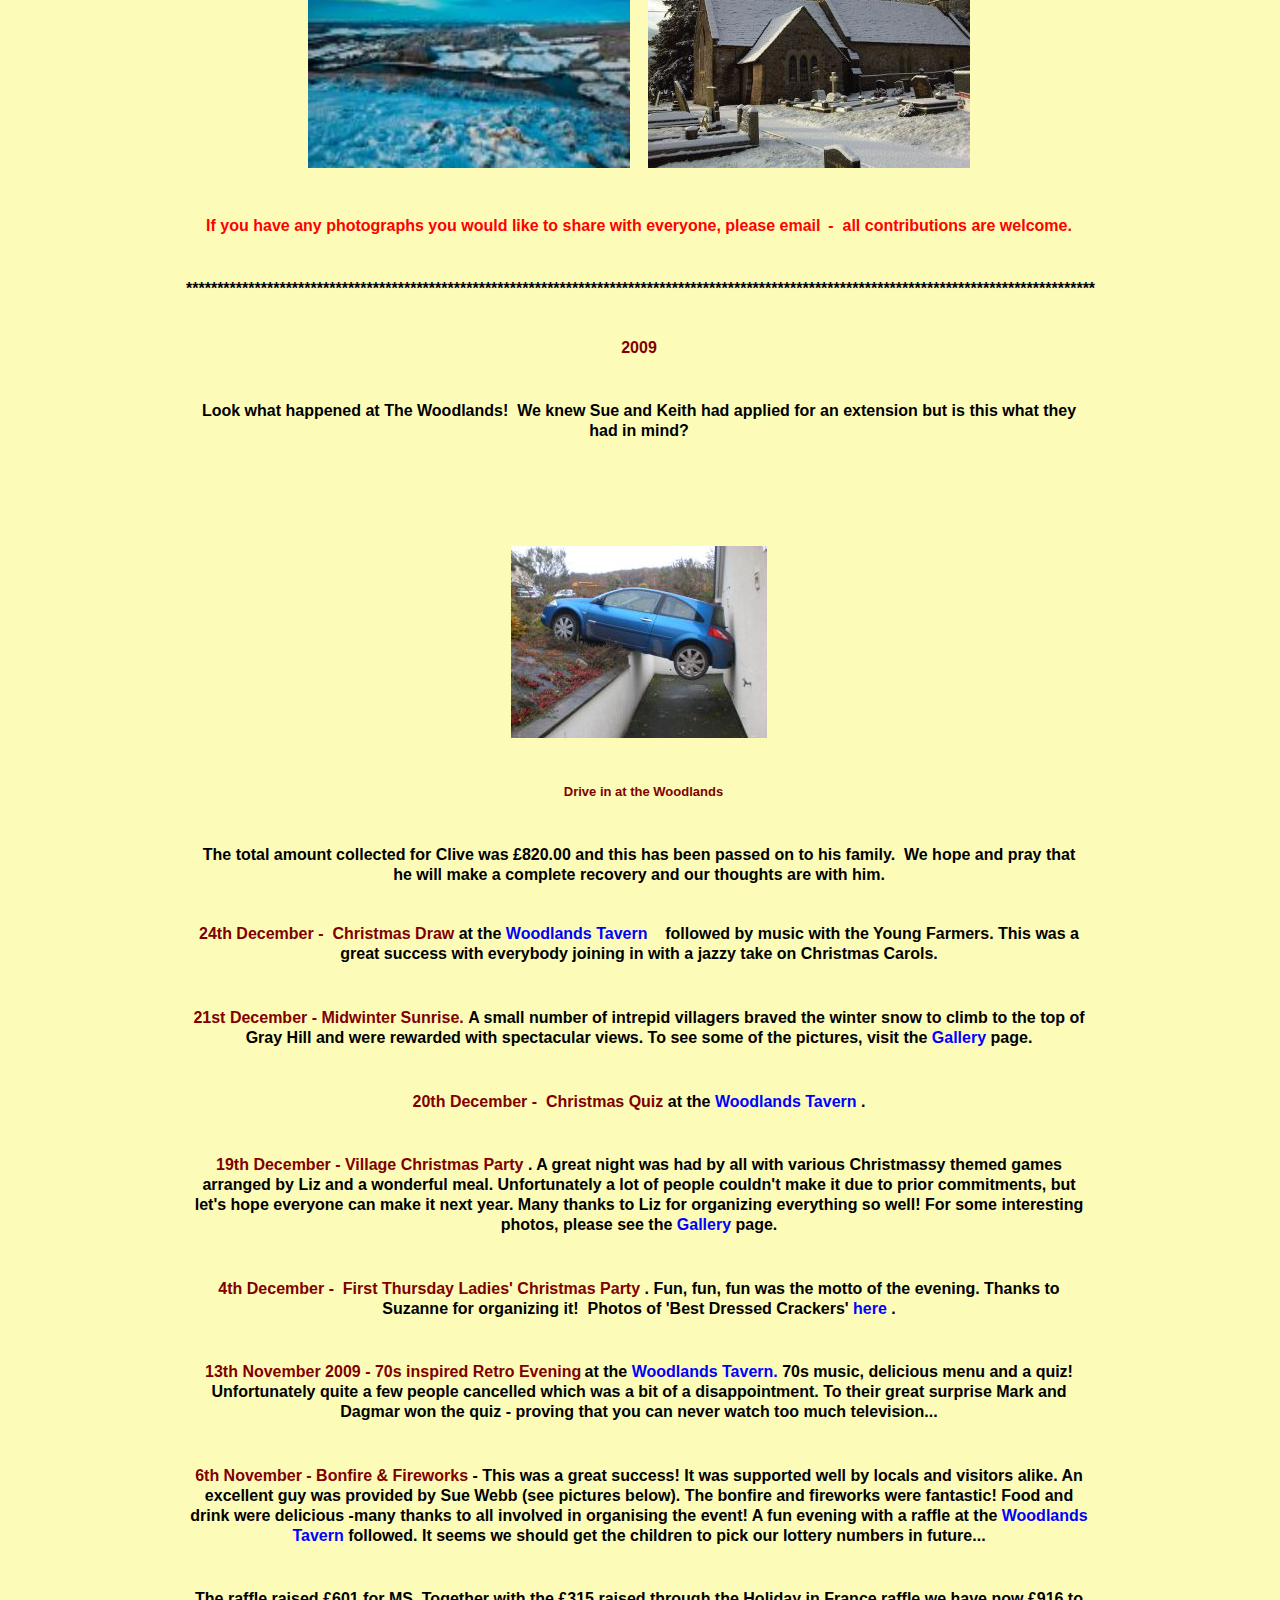
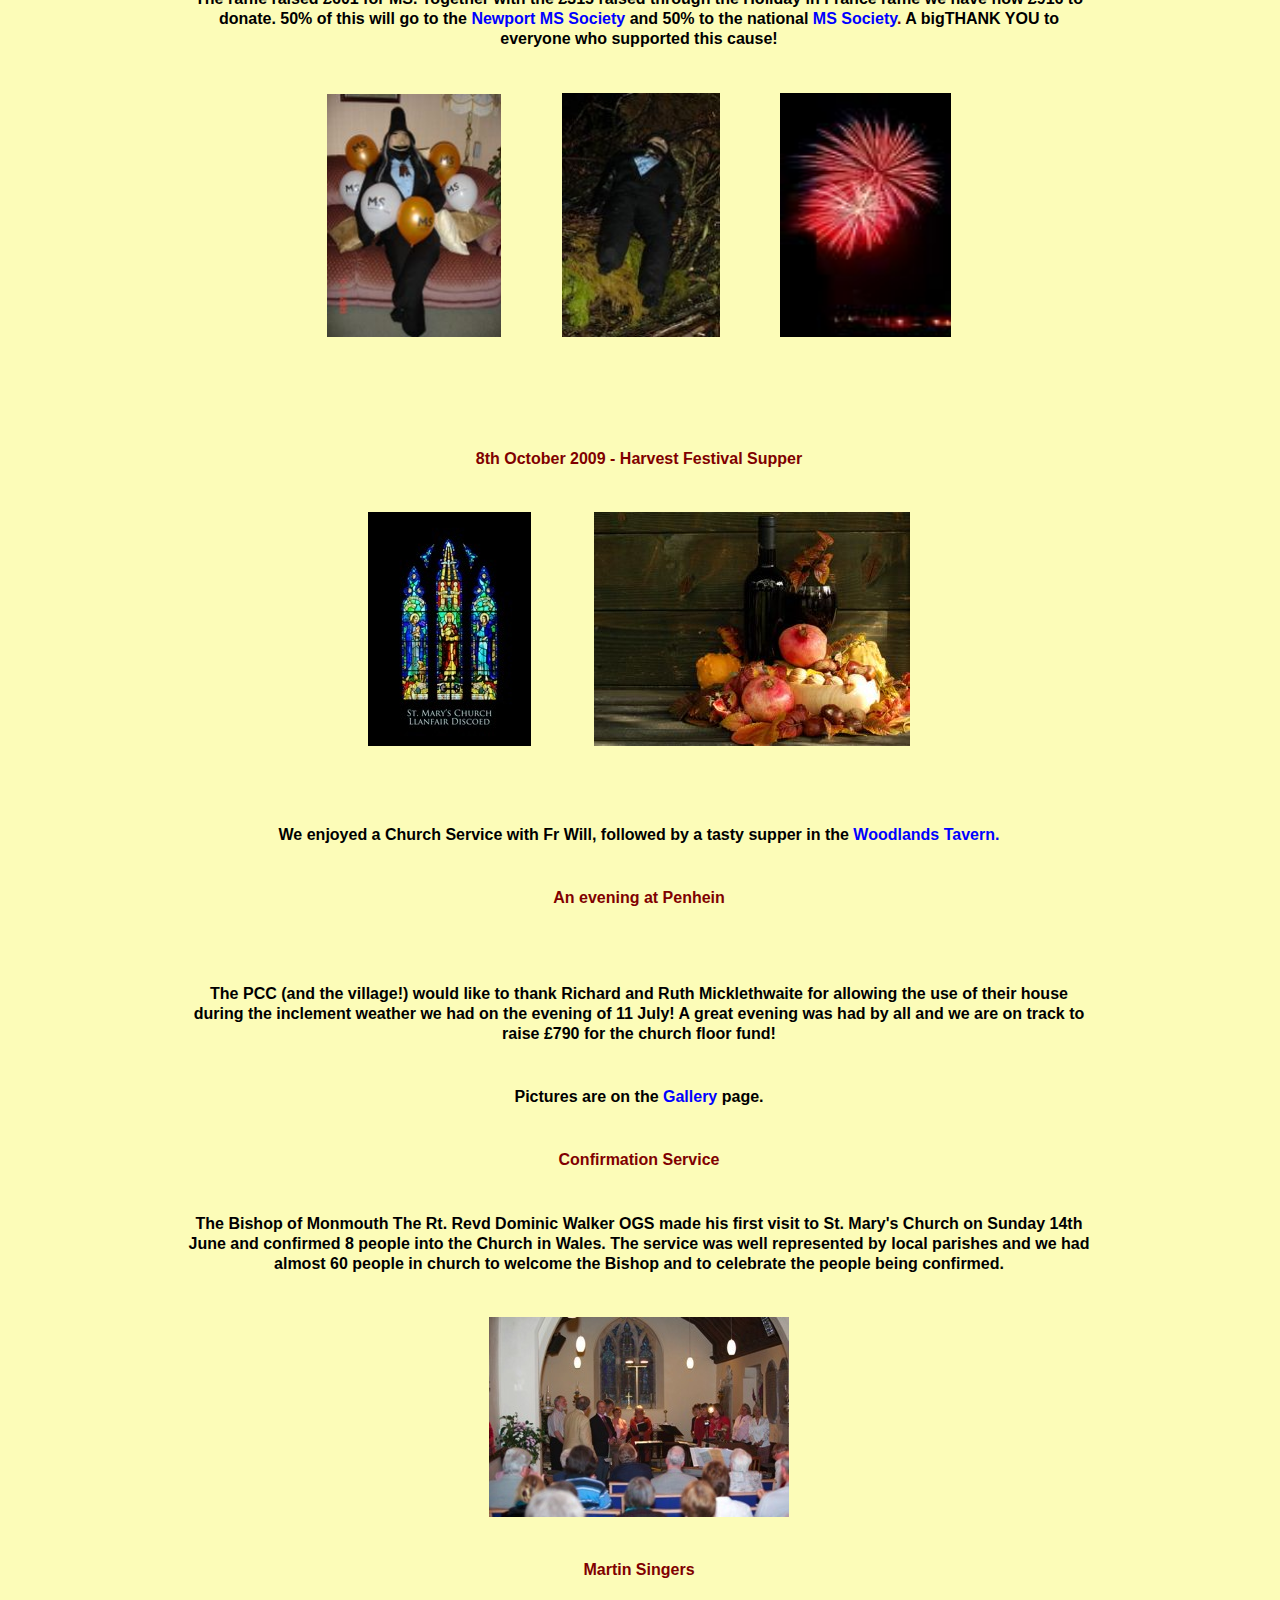
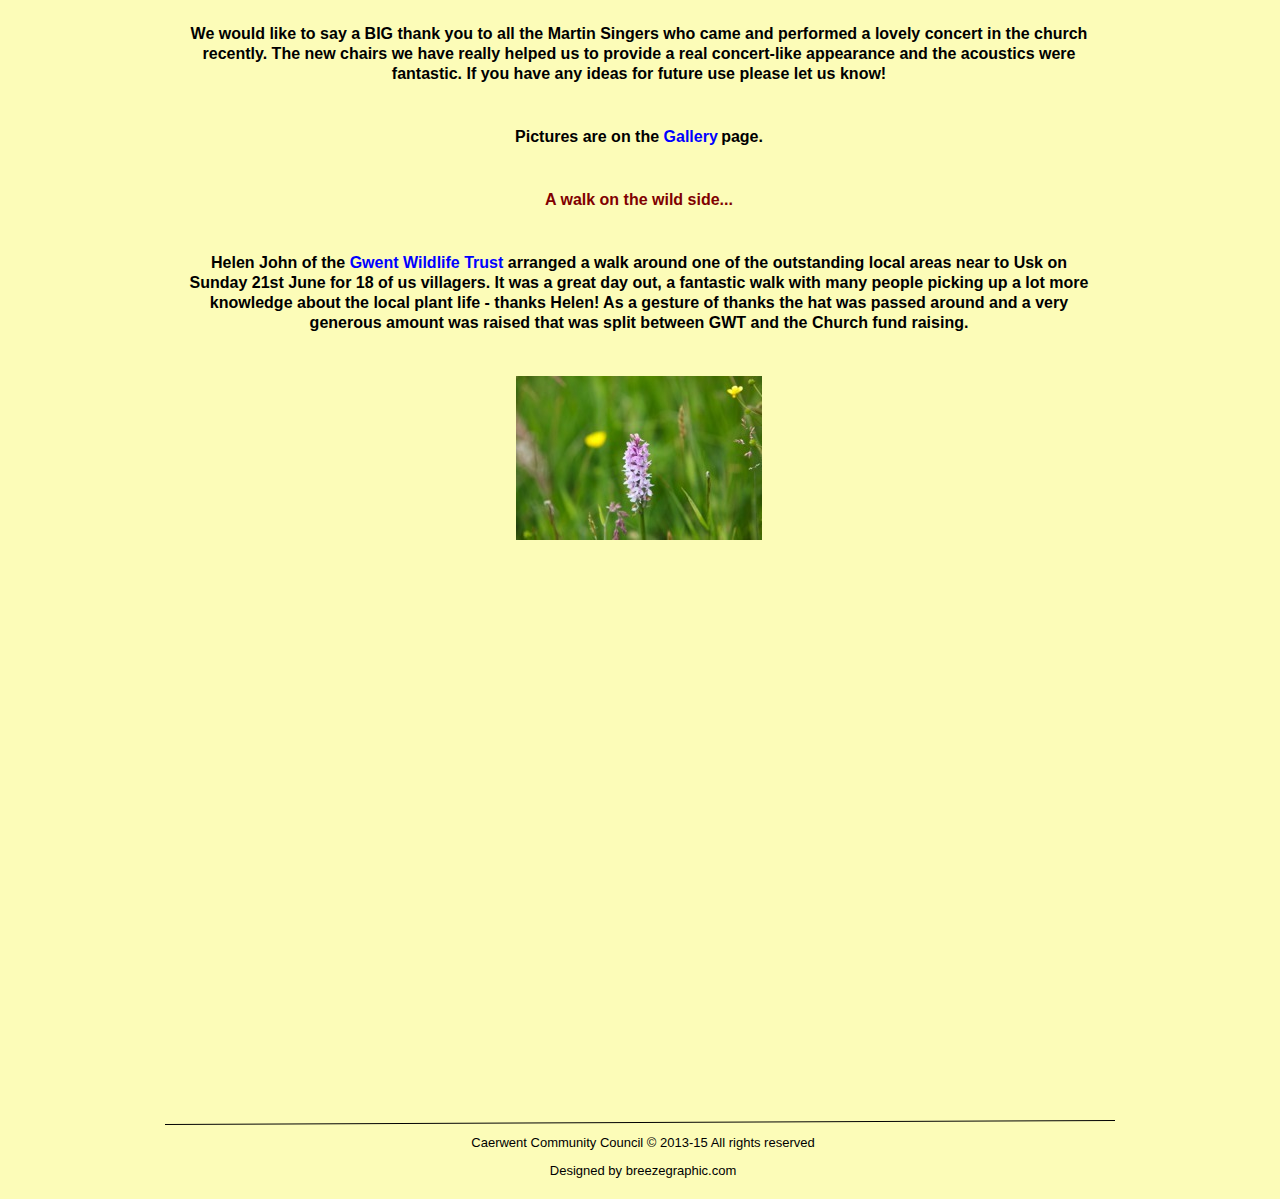
<file: whatson.html>
﻿<!DOCTYPE HTML PUBLIC "-//W3C//DTD HTML 4.01 Transitional//EN" "http://www.w3.org/TR/html4/loose.dtd">
<html lang="en">
<head>
<meta http-equiv="Content-Type" content="text/html; charset=UTF-8">
<title>Whats On</title>
<meta name="Generator" content="Serif WebPlus X6">
<meta name="viewport" content="width=950">
<style type="text/css">
body{margin:0;padding:0;}
a.hlink_1:link {color:#0000ff;}
a.hlink_1:visited {color:#0000ff;}
a.hlink_1:hover {color:#0000ff;}
a.hlink_1:active {color:#0000ff;}
.Body-P
{
    margin:0.0px 0.0px 12.0px 0.0px; text-align:center; font-weight:400;
}
.Body-C
{
    font-family:"Verdana", sans-serif; font-size:24.0px; line-height:1.21em;
}
.Body-C-C0
{
    font-family:"Arial", sans-serif; font-size:13.0px; line-height:1.23em;
}
.Normal-C
{
    font-family:"Verdana", sans-serif; font-size:14.0px; line-height:1.21em;
}
.Body-C-C1
{
    font-family:"Arial", sans-serif; font-weight:700; color:#800000; font-size:16.0px; line-height:1.25em;
}
.Body-C-C2
{
    font-family:"Arial", sans-serif; color:#008080; font-size:16.0px; line-height:1.19em;
}
.Body-C-C3
{
    font-family:"Arial", sans-serif; color:#ff0000; font-size:16.0px; line-height:1.19em;
}
.Body-C-C4
{
    font-family:"Arial", sans-serif; font-weight:700; color:#ff0000; font-size:16.0px; line-height:1.25em;
}
.Body-C-C5
{
    font-family:"Arial", sans-serif; font-weight:700; color:#ff0000; font-size:16.0px; line-height:0.75em; vertical-align:40%;
}
.Body-C-C6
{
    font-family:"Arial", sans-serif; color:#0000ff; font-size:16.0px; line-height:1.19em;
}
.Body-C-C7
{
    font-family:"Arial", sans-serif; font-weight:700; color:#800000; font-size:12.0px; line-height:1.25em;
}
.Body-C-C8
{
    font-family:"Arial", sans-serif; font-weight:700; color:#008000; font-size:16.0px; line-height:1.25em;
}
.Body-C-C9
{
    font-family:"Arial", sans-serif; color:#008000; font-size:16.0px; line-height:1.19em;
}
.Body-C-C10
{
    font-family:"Arial", sans-serif; font-weight:700; color:#ff00ff; font-size:16.0px; line-height:1.25em;
}
.Body-C-C11
{
    font-family:"Arial", sans-serif; font-weight:700; color:#0000ff; font-size:16.0px; line-height:1.25em;
}
.Body-C-C12
{
    font-family:"Arial", sans-serif; color:#ff00ff; font-size:16.0px; line-height:1.19em;
}
.Body-C-C13
{
    font-family:"Arial", sans-serif; font-weight:700; font-size:16.0px; line-height:1.25em;
}
.Body-C-C14
{
    font-family:"Arial", sans-serif; font-size:16.0px; line-height:1.19em;
}
.Body-C-C15
{
    font-family:"Arial", sans-serif; font-weight:700; color:#ff0000; font-size:12.0px; line-height:1.25em;
}
.Body-C-C16
{
    font-family:"Arial", sans-serif; font-weight:700; color:#0066cc; font-size:16.0px; line-height:1.25em;
}
.Body-C-C17
{
    font-family:"Arial", sans-serif; font-weight:700; font-size:12.0px; line-height:1.25em;
}
.Body-C-C18
{
    font-family:"Arial", sans-serif; font-size:12.0px; line-height:1.25em;
}
.Body-C-C19
{
    font-family:"Arial", sans-serif; color:#800000; font-size:16.0px; line-height:1.19em;
}
.Body-C-C20
{
    font-family:"Arial", sans-serif; font-weight:700; color:#800000; font-size:13.0px; line-height:1.23em;
}
.Body-C-C21
{
    font-family:"'cambria'", serif; font-weight:700; color:#ff0000; font-size:16.0px; line-height:1.25em;
}
.Body-C-C22
{
    font-family:"Arial", sans-serif; font-weight:700; color:#0000ff; font-size:12.0px; line-height:1.25em;
}
.Button1,.Button1:link,.Button1:visited{background-image:url('wpimages/wpdf00447f_06.png');background-position:0px 0px;text-decoration:none;display:block;position:absolute;}
.Button1:focus{outline-style:none;}
.Button1:hover{background-position:0px -98px;}
.Button1:active{background-position:0px -49px;}
.Button1 span,.Button1:link span,.Button1:visited span{color:#b0de00;font-family:Georgia,serif;font-weight:normal;text-decoration:none;text-align:center;text-transform:none;font-style:normal;left:4px;top:13px;width:86px;height:21px;font-size:16px;display:block;position:absolute;cursor:pointer;}
.Button1:hover span{color:#ffffff;}
.Button1:active span{color:#32381d;}
.Button2,.Button2:link,.Button2:visited{background-image:url('wpimages/wpdf00447f_06.png');background-position:0px -49px;text-decoration:none;display:block;position:absolute;}
.Button2:focus{outline-style:none;}
.Button2:hover{background-position:0px -98px;}
.Button2 span,.Button2:link span,.Button2:visited span{color:#32381d;font-family:Georgia,serif;font-weight:normal;text-decoration:none;text-align:center;text-transform:none;font-style:normal;left:4px;top:13px;width:86px;height:21px;font-size:16px;display:block;position:absolute;cursor:pointer;}
.Button2:hover span{color:#ffffff;}
</style>
<script type="text/javascript" src="wpscripts/jspngfix.js"></script>
<link rel="stylesheet" href="wpscripts/wpstyles.css" type="text/css"><script type="text/javascript">
var blankSrc = "wpscripts/blank.gif";
</script>
</head>

<body text="#000000" style="background:#fcfcb8; height:7599px;">
<div style="background-color:#fcfcb8;margin-left:auto;margin-right:auto;position:relative;width:950px;height:7599px;">
<div style="position:absolute;left:0px;top:0px;width:950px;height:234px;background: transparent url('wpimages/wpccdf67c6_06.png') no-repeat top left;">
    <map id="map0" name="map0">
        <area shape="rect" coords="0,0,923,150" href="index.html" alt="">
    </map>
    <img src="wpimages/wp55040613_06.png" border="0" width="922" height="175" title="" alt="Home" onload="OnLoadPngFix()" usemap="#map0" style="position:absolute;left:16px;top:14px;">
    <div style="position:absolute;left:150px;top:180px;width:772px;height:30px;overflow:hidden;">
    <p class="Wp-Body-P"><span class="Body-C">The Community Website for the Village of Llanvair Discoed &nbsp;</span></p>
    </div>
    <img src="wpimages/wpaed8a6cd.gif" border="0" width="103" height="64" alt="" style="position:absolute;left:20px;top:165px;">
</div>
<img src="wpimages/wp75557498_06.png" border="0" width="950" height="5" alt="" onload="OnLoadPngFix()" style="position:absolute;left:0px;top:7520px;">
<div style="position:absolute;left:223px;top:7535px;width:510px;height:50px;overflow:hidden;">
<p class="Body-P"><span class="Body-C-C0">Caerwent Community Council © 2013-<wbr>15 All rights reserved</span></p>
<p class="Body-P"><span class="Body-C-C0">Designed by breezegraphic.com</span></p>
</div>
<div style="position:absolute;left:6px;top:240px;width:937px;height:64px;">
    <a href="index.html" id="nav_3_B1" class="Button1" style="display:block;position:absolute;left:20px;top:4px;width:97px;height:49px;"><span>Home</span></a>
    <a href="history.html" id="nav_3_B2" class="Button1" style="display:block;position:absolute;left:122px;top:4px;width:97px;height:49px;"><span>History</span></a>
    <a href="whatson.html" id="nav_3_B3" class="Button2" style="display:block;position:absolute;left:224px;top:4px;width:97px;height:49px;"><span>Whats&nbsp;On</span></a>
    <a href="contact.html" id="nav_3_B4" class="Button1" style="display:block;position:absolute;left:326px;top:4px;width:97px;height:49px;"><span>Contact&nbsp;Us</span></a>
    <a href="gallery.html" id="nav_3_B5" class="Button1" style="display:block;position:absolute;left:428px;top:4px;width:97px;height:49px;"><span>Gallery</span></a>
    <a href="wi.html" id="nav_3_B6" class="Button1" style="display:block;position:absolute;left:530px;top:4px;width:97px;height:49px;"><span>W&nbsp;I</span></a>
    <a href="BKV.html" id="nav_3_B7" class="Button1" style="display:block;position:absolute;left:632px;top:4px;width:97px;height:49px;"><span>BKV&nbsp;2016</span></a>
</div>
<div style="position:absolute;left:21px;top:355px;width:906px;height:7097px; background-color:#fcfcb8;overflow:hidden;padding:0px 3px 0px 0px;">
<p class="Wp-Normal-P"><span class="Normal-C"><br></span></p>
<p class="Body-P"><span class="Body-C-C1">*****************************************************************************************************************************************************</span></p>
<p class="Body-P"><span class="Body-C-C1">St Mary’s Church Newsletter Spring 2013 is available to view </span></p>
<p class="Body-P"><span class="Body-C-C1">Please click <a class="hlink_1" href="LD3.pdf" style="text-decoration:underline;">here </a>to read</span></p>
<p class="Body-P"><span class="Body-C-C1">******************************************************************************************************************************************************</span></p>
<p class="Body-P"><span class="Body-C-C2">Every first Wednesday of the month at 1 PM -<wbr>&nbsp;&nbsp;Lunch at the <a href="http://thewoodlandstavern.co.uk/" style="color:#008080;text-decoration:none;">Woodlands Tavern</a>&nbsp;for Llanvair
    residents. </span></p>
<p class="Wp-Body-P"><span class="Body-C-C0"><br></span></p>
<p class="Wp-Body-P"><span class="Body-C-C3">*******************************************************************************************************************************************************</span></p>
<p class="Body-P"><span class="Body-C-C4">2012</span></p>
<p class="Body-P"><span class="Body-C-C4">Sunday 9</span><span class="Body-C-C5">th</span><span class="Body-C-C4"> December 2012</span></p>
<p class="Body-P"><span class="Body-C-C4">The Woodlands Tavern presents</span></p>
<p class="Body-P"><span class="Body-C-C4">Festival of Christmas Carols with</span></p>
<p class="Body-P"><span class="Body-C-C4">The Wooden Tubes</span></p>
<p class="Body-P"><span class="Body-C-C4">Festivities commence at 4 pm</span></p>
<p class="Body-P"><span class="Body-C-C4">Further details <a class="hlink_1" href="THE WOODEN TUBES.pdf" style="text-decoration:underline;">here</a></span></p>
<p class="Wp-Body-P"><span class="Body-C-C4">*******************************************************************************************************************************************************</span></p>
<p class="Wp-Body-P"><span class="Body-C-C4"><br></span></p>
<p class="Body-P"><span class="Body-C-C4">Diamond Jubilee Celebrations</span></p>
<p class="Body-P"><span class="Body-C-C4">1 &amp; 2 June -<wbr></span><span class="Body-C-C3"> Beating the bounds (church fundraiser)</span></p>
<p class="Body-P"><span class="Body-C-C4">4 June -<wbr></span><span class="Body-C-C3">&nbsp;Diamond Jubilee Party, Fish &amp; Chip Supper and </span><span class="Body-C-C6"><a href="D:\prizes.html" style="color:#0000ff;text-decoration:none;">Jubilee Raffle</a></span><span class="Body-C-C3"> </span></p>
<p class="Body-P"><span class="Body-C-C3"><br></span></p>
<p class="Body-P"><span class="Body-C-C3">Details tba</span></p>
<p class="Wp-Body-P"><span class="Body-C-C3"><br></span></p>
<p class="Wp-Body-P"><span class="Body-C-C4">*******************************************************************************************************************************************************</span></p>
<p class="Body-P"><span class="Body-C-C1">Past Events</span></p>
<p class="Body-P"><span class="Body-C-C1">2012 </span></p>
<p class="Body-P"><span class="Body-C-C4">Burns Night at the </span><span class="Body-C-C3"><a href="http://thewoodlandstavern.co.uk/" style="color:#ff0000;text-decoration:none;">Woodlands Tavern</a>&nbsp;was another great success.&nbsp;&nbsp;Not only did we have
    a&nbsp;superb address to the haggis but also an amusing reply, as well as Jim&#39;s first
    &#39;outing&#39; on the bagpipes!</span></p>
<p class="Wp-Body-P"><span class="Body-C-C3"><br></span></p>
<p class="Body-P"><span class="Body-C-C1">2011</span><span class="Body-C-C7"> </span></p>
<p class="Body-P"><span class="Body-C-C8">BEST KEPT VILLAGE COMPETITION</span></p>
<p class="Body-P"><span class="Body-C-C8"><br></span></p>
<p class="Body-P"><span class="Body-C-C9">Unfortunately, despite our best efforts we did not win the best village competition.
    Redwick won in our category. Congratulations to them. However, I hope you all agree
    that the village still looks lovely, in fact probably better than in June. And while
    it would have been nice to win, the important thing is that we all made an effort
    and succeeded in making Llanvair Discoed look even better. The judges said it was
    very close and all the villages looked lovely. Phil has offered to find out what
    let us down so we can improve next year (if we want to...). Thank you again to everybody
    for your help and support. Details about the competition are <a href="http://www.gavowales.org.uk/Monmouthshire/EntryPackGwentBestVillage.pdf" style="color:#008000;text-decoration:none;">here</a></span></p>
<p class="Body-P"><span class="Body-C-C9"><a href="http://www.gavowales.org.uk/Monmouthshire/EntryPackGwentBestVillage.pdf" style="color:#008000;text-decoration:none;"><br></a></span></p>
<p class="Body-P"><span class="Body-C-C4">22 October -<wbr> Musical evening at The Woodlands featuring Llanvair resident Shaun Roderick.&nbsp;</span></p>
<p class="Body-P"><span class="Body-C-C4"><br></span></p>
<p class="Body-P"><span class="Body-C-C10">6 October -<wbr> &#39;Tickled Pink Evening&#39; in aid of Breakthrough Breast Cancer. This raised
    almost &#163;500.00!</span></p>
<p class="Body-P"><span class="Body-C-C10"><br></span></p>
<p class="Body-P"><span class="Body-C-C4">22 September -<wbr> Harvest Service &amp; Supper at The Woodlands. Photos to follow. </span></p>
<p class="Wp-Body-P"><span class="Body-C-C4"><br></span></p>
<p class="Body-P"><span class="Body-C-C4">12 June -<wbr> Walk with Gwent Wildlife. Unfortunately this had to be cancelled due to
    the bad weather. </span></p>
<p class="Body-P"><span class="Body-C-C4"><br></span></p>
<p class="Body-P"><span class="Body-C-C4">29 January -<wbr> Burns Supper at the </span><span class="Body-C-C11"><a href="http://thewoodlandstavern.co.uk/" style="color:#0000ff;text-decoration:none;">Woodlands Tavern</a></span><span class="Body-C-C6"><a href="http://thewoodlandstavern.co.uk/" style="color:#0000ff;text-decoration:none;"> </a></span><span class="Body-C-C4">. (Church Fundraiser) was a great
    evening. Here you can see Jim &nbsp;</span><span class="Body-C-C3">&nbsp;</span><span class="Body-C-C11"><a href="http://www.youtube.com/watch?v=2ayl0m_hCos" style="color:#0000ff;text-decoration:none;">Addressing the Haggis</a></span><span class="Body-C-C6"><a href="http://www.youtube.com/watch?v=2ayl0m_hCos" style="color:#0000ff;text-decoration:none;"> </a></span></p>
<p class="Body-P"><span class="Body-C-C6"><a href="http://www.youtube.com/watch?v=2ayl0m_hCos" style="color:#0000ff;text-decoration:none;"><br></a></span></p>
<p class="Body-P"><span class="Body-C-C1">2010</span></p>
<p class="Body-P"><span class="Body-C-C1"><br></span></p>
<p class="Body-P"><span class="Body-C-C10">7th October -<wbr>&nbsp;&nbsp;a &#39;Tickled Pink Evening&#39; in aid of Breakthrough Breast Cancer was
    another fundraising success. We raised &#163;425.00!!&nbsp;&nbsp;Thanks to everybody for coming,
    bringing raffle prizes, food and/or buying something.</span><span class="Body-C-C12"> </span></p>
<p class="Body-P"><span class="Body-C-C12"><br></span></p>
<p class="Body-P"><span class="Body-C-C1">27th September -<wbr> 3rd October -<wbr>&nbsp;&nbsp;Ryder Cup. A great win for Europe -<wbr> hurrah!! </span><span class="Body-C-C13">Click
    <a href="D:\ryder_cup_info.jpg" style="color:#000000;text-decoration:none;">here</a> for more details and some interesting facts.</span><span class="Body-C-C14"> </span></p>
<p class="Wp-Body-P"><span class="Body-C-C14"><br></span></p>
<p class="Body-P"><span class="Body-C-C1">23rd September -<wbr> Harvest Supper </span><span class="Body-C-C13">(Church Fundraiser). This raised &#163;280.00!</span></p>
<p class="Body-P"><span class="Body-C-C13"><br></span></p>
<p class="Body-P"><span class="Body-C-C1">Throughout June -<wbr> Best Kept Village Competition.Click <a href="D:\Best_Kept_Village_2010.pdf" style="color:#800000;text-decoration:none;">here</a> for details.</span><span class="Body-C-C15"> </span></p>
<p class="Body-P"><span class="Body-C-C15"><br></span></p>
<p class="Body-P"><span class="Body-C-C1">13th June -<wbr> Walk with Gwent Wildlife starting at The Fourteen Locks Canal Centre.&nbsp;&nbsp;</span><span class="Body-C-C13">Thank
    you to Helen John for arranging this.</span><span class="Body-C-C1"> </span><span class="Body-C-C13">Another fantastic and interesting guided walk!</span></p>
<p class="Body-P"><span class="Body-C-C13"><br></span></p>
<p class="Body-P"><span class="Body-C-C1">Art and&nbsp;Photographic Exhibition&nbsp;at St Mary&#39;s Church, 28th -<wbr> 31st May (Church Fundraiser).&nbsp;&nbsp;</span><span class="Body-C-C13">&#163;489.00
    was raised!&nbsp;</span><span class="Body-C-C1">&nbsp;&nbsp;</span><span class="Body-C-C13">The exhibition&nbsp;showed that there is a lot of talent in the village!
    We had a wonderful collection of paintings and photographs. Once again a big Thank
    You to everyone who took part by organising the event, exhibiting pictures, donating
    cakes, serving tea &amp; coffee and spending their money.&nbsp;&nbsp;&nbsp;</span><span class="Body-C-C1">&nbsp;</span><span class="Body-C-C13">&nbsp;&nbsp;&nbsp;&nbsp;&nbsp;&nbsp;</span></p>
<p class="Body-P"><span class="Body-C-C13"><br></span></p>
<p class="Body-P"><span class="Body-C-C1">3rd May -<wbr> Bank Holiday -<wbr>&nbsp;&nbsp;Plant Sale, Book Sale&nbsp;and Refreshments -<wbr> St Mary&#39;s Church.</span><span class="Body-C-C4">
    </span><span class="Body-C-C13">Another successful Church Fundraiser!&nbsp;Thank you to everyone who helped. We raised
    &#163;402.00!</span><span class="Body-C-C4">&nbsp;&nbsp;</span></p>
<p class="Wp-Body-P"><span class="Body-C-C4"><br></span></p>
<p class="Body-P"><span class="Body-C-C1">30th April -<wbr> Cake Break Day.&nbsp;&nbsp;<img src="wpimages/wpb33d1b4f_05_06.jpg" border="0" width="92" height="63" title="" alt="" style="display:inline;vertical-align:0px;margin:0px 0px 0px 0px;"> &nbsp;&nbsp;&nbsp;</span><span class="Body-C-C13">at the </span><span class="Body-C-C11"><a href="http://thewoodlandstavern.co.uk/" style="color:#0000ff;text-decoration:none;">Woodlands Tavern</a></span><span class="Body-C-C6"><a href="http://thewoodlandstavern.co.uk/" style="color:#0000ff;text-decoration:none;"> </a></span><span class="Body-C-C13">&nbsp;was a real success!&nbsp;Thank
    you so much&nbsp;to everyone involved in this&nbsp;</span><span class="Body-C-C11"><a href="http://beatms.mssociety.org.uk/NetCommunity/Page.aspx?pid=424" style="color:#0000ff;text-decoration:none;">MS</a></span><span class="Body-C-C16">&nbsp;</span><span class="Body-C-C1">&nbsp;</span><span class="Body-C-C13">fundraiser.</span><span class="Body-C-C4"> </span><span class="Body-C-C13">We raised over &#163;500.00!</span></p>
<p class="Body-P"><span class="Body-C-C13"><br></span></p>
<p class="Body-P"><span class="Body-C-C1">30th January&nbsp;&nbsp;-<wbr>&nbsp;&nbsp;Burns Supper&nbsp;at the</span><span class="Body-C-C4"> </span><span class="Body-C-C13">&nbsp;&nbsp;</span><span class="Body-C-C11"><a href="http://thewoodlandstavern.co.uk/" style="color:#0000ff;text-decoration:none;">Woodlands Tavern</a></span><span class="Body-C-C6"><a href="http://thewoodlandstavern.co.uk/" style="color:#0000ff;text-decoration:none;"> </a></span><span class="Body-C-C4">&nbsp;&nbsp;</span><span class="Body-C-C13">(</span><span class="Body-C-C4"> </span><span class="Body-C-C13">Church Fundraiser)&nbsp;&nbsp;</span></p>
<p class="Body-P"><span class="Body-C-C13"><br></span></p>
<p class="Body-P"><span class="Body-C-C17">&nbsp;&nbsp;&nbsp;&nbsp;&nbsp;&nbsp;&nbsp;<img src="wpimages/wp9d91ee86_05_06.jpg" border="0" width="122" height="133" title="" alt="" style="display:inline;vertical-align:0px;margin:0px 0px 0px 0px;">&nbsp;&nbsp;&nbsp;&nbsp;&nbsp;&nbsp;&nbsp;&nbsp;&nbsp;&nbsp;</span><span class="Body-C-C18"><img src="wpimages/wp2674599a_05_06.jpg" border="0" width="163" height="128" title="" alt="" style="display:inline;vertical-align:0px;margin:0px 0px 0px 0px;"></span></p>
<p class="Body-P"><span class="Body-C-C18"><br></span></p>
<p class="Body-P"><span class="Body-C-C13">We had&nbsp;a &#39;real&#39; person this year to recite Burns and it was fabulous!&nbsp;&nbsp;Thank you
    Jim!&nbsp;&nbsp;And a&nbsp;big thanks to Suzanne for organizing it!</span><span class="Body-C-C14"> </span></p>
<p class="Wp-Body-P"><span class="Body-C-C14"><br></span></p>
<p class="Body-P"><span class="Body-C-C13">22nd&nbsp;January&nbsp;-<wbr>&nbsp;Fun Music Quiz&nbsp;at the</span><span class="Body-C-C4"> </span><span class="Body-C-C11"><a href="http://thewoodlandstavern.co.uk/" style="color:#0000ff;text-decoration:none;">Woodlands Tavern</a></span><span class="Body-C-C1">.&nbsp;&nbsp;</span><span class="Body-C-C13">This was so much fun! Thanks
    to Mark Isaacs for organizing it!</span><span class="Body-C-C4"> </span></p>
<p class="Body-P"><span class="Body-C-C4"><br></span></p>
<p class="Body-P"><span class="Body-C-C13">The Winter Solstice brought a fresh look to the village with an unexpected snowfall!
    Some hardy villagers climbed to the top of Gray Hill to see in the sunrise and were
    rewarded with spectacular views. Since then it has, of course snowed much more and
    to see all the pictures, please click on the pictures below or visit the </span><span class="Body-C-C16"><a href="D:\gallery.html" style="color:#0066cc;text-decoration:none;">Gallery</a></span><span class="Body-C-C1">
    .</span><span class="Body-C-C19"> </span></p>
<p class="Body-P"><span class="Body-C-C19"><br></span></p>
<p class="Body-P"><span class="Body-C-C1"><img src="wpimages/wp95b15ece_05_06.jpg" border="0" width="322" height="242" title="" alt="" style="display:inline;vertical-align:0px;margin:0px 0px 0px 0px;">&nbsp;&nbsp;&nbsp;&nbsp;</span><span class="Body-C-C19"><a href="D:\snow09.html" style="text-decoration:underline;"><img src="wpimages/wp831fe0f8_05_06.jpg" border="0" width="322" height="242" title="" alt="" style="display:inline;vertical-align:0px;margin:0px 0px 0px 0px;"></a></span></p>
<p class="Body-P"><span class="Body-C-C19"><a href="D:\snow09.html" style="text-decoration:underline;"><br></a></span></p>
<p class="Body-P"><span class="Body-C-C4">If you have any photographs you would like to share with everyone, please email&nbsp;</span><span class="Body-C-C15">&nbsp;</span><span class="Body-C-C4">-<wbr>&nbsp;&nbsp;all
    contributions are welcome.</span><span class="Body-C-C3"> </span></p>
<p class="Wp-Body-P"><span class="Body-C-C3"><br></span></p>
<p class="Wp-Body-P"><span class="Body-C-C13">*******************************************************************************************************************************************************</span><span class="Body-C-C17">
    </span></p>
<p class="Wp-Body-P"><span class="Body-C-C17"><br></span></p>
<p class="Body-P"><span class="Body-C-C1">2009</span><span class="Body-C-C19"> </span></p>
<p class="Body-P"><span class="Body-C-C19"><br></span></p>
<p class="Body-P"><span class="Body-C-C13">Look what happened at The Woodlands!&nbsp;&nbsp;We knew Sue and Keith had applied for an extension
    but is this what they had in mind?</span><span class="Body-C-C14"> </span></p>
<p class="Body-P"><span class="Body-C-C14"><br></span></p>
<p class="Body-P"><span class="Body-C-C14"><br></span></p>
<p class="Wp-Body-P"><span class="Body-C-C14"><br></span></p>
<p class="Body-P"><span class="Body-C-C14"><img src="wpimages/wpfaa2363e_05_06.jpg" border="0" width="256" height="192" title="" alt="" style="display:inline;vertical-align:0px;margin:0px 0px 0px 0px;"></span></p>
<p class="Wp-Body-P"><span class="Body-C-C14"><br></span></p>
<p class="Body-P"><span class="Body-C-C1">&nbsp;&nbsp;</span><span class="Body-C-C20">Drive in at the Woodlands</span><span class="Body-C-C1"> </span></p>
<p class="Wp-Body-P"><span class="Body-C-C1"><br></span></p>
<p class="Body-P"><span class="Body-C-C13">The total amount collected for Clive&nbsp;was &#163;820.00 and this has been passed on to his
    family.&nbsp;&nbsp;We hope and pray&nbsp;that he&nbsp;will make a complete recovery and our thoughts
    are with him.</span><span class="Body-C-C17"> </span></p>
<p class="Body-P"><span class="Body-C-C17"><br></span></p>
<p class="Body-P"><span class="Body-C-C1">24th December -<wbr>&nbsp;&nbsp;Christmas Draw</span><span class="Body-C-C4"> </span><span class="Body-C-C13">at the </span><span class="Body-C-C11"><a href="http://thewoodlandstavern.co.uk/" style="color:#0000ff;text-decoration:none;">Woodlands Tavern</a></span><span class="Body-C-C6"><a href="http://thewoodlandstavern.co.uk/" style="color:#0000ff;text-decoration:none;"> </a></span><span class="Body-C-C4">&nbsp;&nbsp;</span><span class="Body-C-C13">&nbsp;followed by music&nbsp;with
    the Young Farmers. This was a great success with everybody joining in with a jazzy
    take on Christmas Carols.</span><span class="Body-C-C21"> </span></p>
<p class="Body-P"><span class="Body-C-C21"><br></span></p>
<p class="Body-P"><span class="Body-C-C1">21st December -<wbr> Midwinter Sunrise.&nbsp;</span><span class="Body-C-C13">A small number of intrepid villagers braved the
    winter snow to climb to the top of Gray Hill and were rewarded with spectacular views.
    To see&nbsp;some of the pictures, visit the </span><span class="Body-C-C11"><a href="D:\gallery.html" style="color:#0000ff;text-decoration:none;">Gallery</a></span><span class="Body-C-C13">&nbsp;page.</span><span class="Body-C-C1"> </span></p>
<p class="Body-P"><span class="Body-C-C1"><br></span></p>
<p class="Body-P"><span class="Body-C-C1">20th December -<wbr>&nbsp;&nbsp;Christmas Quiz</span><span class="Body-C-C13"> at the </span><span class="Body-C-C11"><a href="http://thewoodlandstavern.co.uk/" style="color:#0000ff;text-decoration:none;">Woodlands Tavern</a></span><span class="Body-C-C6"><a href="http://thewoodlandstavern.co.uk/" style="color:#0000ff;text-decoration:none;"> </a></span><span class="Body-C-C13">.</span><span class="Body-C-C14"> </span></p>
<p class="Wp-Body-P"><span class="Body-C-C14"><br></span></p>
<p class="Body-P"><span class="Body-C-C1">19th December -<wbr> Village Christmas Party</span><span class="Body-C-C13"> . A great night was had by all with various
    Christmassy themed games arranged by Liz and a wonderful meal. Unfortunately a lot
    of people couldn&#39;t make it due to prior commitments, but let&#39;s hope everyone can
    make it next year. Many thanks to Liz for organizing everything so well! For some
    interesting photos, please see the </span><span class="Body-C-C11"><a href="D:\gallery.html" style="color:#0000ff;text-decoration:none;">Gallery</a></span><span class="Body-C-C13"> page.</span></p>
<p class="Body-P"><span class="Body-C-C13"><br></span></p>
<p class="Body-P"><span class="Body-C-C1">4th December -<wbr> &nbsp;First Thursday Ladies&#39; Christmas Party</span><span class="Body-C-C13"> . Fun, fun, fun was the motto
    of the evening. Thanks to Suzanne for organizing it! &nbsp;Photos of &#39;Best Dressed Crackers&#39;
    </span><span class="Body-C-C11"><a href="D:\Crackers.html" style="color:#0000ff;text-decoration:none;">here</a></span><span class="Body-C-C13"> .</span><span class="Body-C-C14"> </span></p>
<p class="Body-P"><span class="Body-C-C14"><br></span></p>
<p class="Body-P"><span class="Body-C-C1">13th November 2009 -<wbr> 70s inspired Retro Evening</span><span class="Body-C-C17"> </span><span class="Body-C-C13">at the </span><span class="Body-C-C11"><a href="http://thewoodlandstavern.co.uk/" style="color:#0000ff;text-decoration:none;">Woodlands Tavern.</a></span><span class="Body-C-C6"><a href="http://thewoodlandstavern.co.uk/" style="color:#0000ff;text-decoration:none;"> </a></span><span class="Body-C-C13">70s music,
    delicious menu and a quiz! Unfortunately quite a few people cancelled which was a
    bit of a disappointment. To their great surprise Mark and Dagmar won the quiz -<wbr> proving
    that you can never watch too much television...</span></p>
<p class="Body-P"><span class="Body-C-C13"><br></span></p>
<p class="Body-P"><span class="Body-C-C1">6th November -<wbr> Bonfire &amp; Fireworks</span><span class="Body-C-C13"> -<wbr> This was a great success! It was supported well
    by locals and visitors alike. An excellent guy was provided by Sue Webb (see pictures
    below). The bonfire and fireworks were fantastic! Food and drink were delicious -<wbr>
    many thanks to all involved in organising the event! A fun evening with a raffle
    at the </span><span class="Body-C-C11"><a href="http://thewoodlandstavern.co.uk/" style="color:#0000ff;text-decoration:none;">Woodlands Tavern</a></span><span class="Body-C-C6"><a href="http://thewoodlandstavern.co.uk/" style="color:#0000ff;text-decoration:none;"> </a></span><span class="Body-C-C13">followed. It seems we should get the children to pick our
    lottery numbers in future...</span><span class="Body-C-C14"> </span></p>
<p class="Wp-Body-P"><span class="Body-C-C14"><br></span></p>
<p class="Body-P"><span class="Body-C-C13">The raffle raised &#163;601 for MS. Together with the &#163;315 raised through the Holiday
    in France raffle we have now &#163;916 to donate. 50% of this will go to the</span><span class="Body-C-C1"> </span><span class="Body-C-C11"><a href="http://www.mssociety.org.uk/wales/about_us/branches/newport.html" style="color:#0000ff;text-decoration:none;">Newport MS
    Society</a></span><span class="Body-C-C1"> </span><span class="Body-C-C13">and 50% to the national </span><span class="Body-C-C11"><a href="http://www.mssociety.org.uk/" style="color:#0000ff;text-decoration:none;">MS Society</a></span><span class="Body-C-C1">. </span><span class="Body-C-C13">A bigTHANK YOU to everyone who supported
    this cause! </span></p>
<p class="Body-P"><span class="Body-C-C13"><br></span></p>
<p class="Body-P"><span class="Body-C-C17"><img src="wpimages/wp6a6dff79_05_06.jpg" border="0" width="174" height="243" title="" alt="" style="display:inline;vertical-align:0px;margin:0px 0px 0px 0px;">&nbsp;&nbsp;&nbsp;&nbsp;&nbsp;&nbsp;&nbsp;&nbsp;&nbsp;&nbsp;&nbsp;&nbsp;&nbsp;&nbsp;&nbsp;&nbsp;&nbsp;&nbsp;<img src="wpimages/wp7abc1c74_05_06.jpg" border="0" width="158" height="244" title="" alt="" style="display:inline;vertical-align:0px;margin:0px 0px 0px 0px;">&nbsp;&nbsp;&nbsp;&nbsp;&nbsp;&nbsp;&nbsp;&nbsp;&nbsp;&nbsp;&nbsp;&nbsp;&nbsp;&nbsp;&nbsp;&nbsp;&nbsp;&nbsp;</span><span class="Body-C-C13"><img src="wpimages/wpc1e9308a_05_06.jpg" border="0" width="171" height="244" title="" alt="" style="display:inline;vertical-align:0px;margin:0px 0px 0px 0px;"> </span></p>
<p class="Body-P"><span class="Body-C-C13"><br></span></p>
<p class="Body-P"><span class="Body-C-C13"><br></span></p>
<p class="Body-P"><span class="Body-C-C13"><br></span></p>
<p class="Body-P"><span class="Body-C-C1">8th October 2009 -<wbr> Harvest Festival Supper</span><span class="Body-C-C19"> </span></p>
<p class="Body-P"><span class="Body-C-C19"><br></span></p>
<p class="Body-P"><span class="Body-C-C1"><img src="wpimages/wp88e17b65_05_06.jpg" border="0" width="163" height="234" title="" alt="" style="display:inline;vertical-align:0px;margin:0px 0px 0px 0px;">&nbsp;&nbsp;&nbsp;&nbsp;&nbsp;&nbsp;&nbsp;&nbsp;&nbsp;&nbsp;&nbsp;&nbsp;&nbsp;&nbsp;</span><span class="Body-C-C19"><img src="wpimages/wp3025a90b_05_06.jpg" border="0" width="316" height="234" title="" alt="" style="display:inline;vertical-align:0px;margin:0px 0px 0px 0px;"></span></p>
<p class="Body-P"><span class="Body-C-C19"><br></span></p>
<p class="Body-P"><span class="Body-C-C19"><br></span></p>
<p class="Body-P"><span class="Body-C-C13">We enjoyed a Church Service with Fr Will, followed by a tasty supper in the </span><span class="Body-C-C11"><a href="http://www.thewoodlandstavern.co.uk/" style="color:#0000ff;text-decoration:none;">Woodlands
    Tavern.</a></span><span class="Body-C-C6"><a href="http://www.thewoodlandstavern.co.uk/" style="color:#0000ff;text-decoration:none;"> </a></span></p>
<p class="Body-P"><span class="Body-C-C6"><a href="http://www.thewoodlandstavern.co.uk/" style="color:#0000ff;text-decoration:none;"><br></a></span></p>
<p class="Body-P"><span class="Body-C-C1">An evening at Penhein</span></p>
<p class="Body-P"><span class="Body-C-C1"><br></span></p>
<p class="Body-P"><span class="Body-C-C1"><br></span></p>
<p class="Body-P"><span class="Body-C-C13">The PCC (and the village!) would like to thank Richard and Ruth Micklethwaite for
    allowing the use of their house during the inclement weather we had on the evening
    of 11 July! A great evening was had by all and we are on track to raise &#163;790 for
    the church floor fund!</span><span class="Body-C-C14"> </span></p>
<p class="Body-P"><span class="Body-C-C14"><br></span></p>
<p class="Body-P"><span class="Body-C-C13">Pictures are on the </span><span class="Body-C-C11"><a href="D:\gallery.html" style="color:#0000ff;text-decoration:none;">Gallery</a></span><span class="Body-C-C13"> page.</span><span class="Body-C-C14"> </span></p>
<p class="Body-P"><span class="Body-C-C14"><br></span></p>
<p class="Body-P"><span class="Body-C-C1">Confirmation Service</span></p>
<p class="Body-P"><span class="Body-C-C1"><br></span></p>
<p class="Body-P"><span class="Body-C-C13">The Bishop of Monmouth The Rt. Revd Dominic Walker OGS made his first visit to St.
    Mary&#39;s Church on Sunday 14th June and confirmed 8 people into the Church in Wales.
    The service was well represented by local parishes and we had almost 60 people in
    church to welcome the Bishop and to celebrate the people being confirmed.</span><span class="Body-C-C14"> </span></p>
<p class="Body-P"><span class="Body-C-C14"><br></span></p>
<p class="Body-P"><span class="Body-C-C14"><img src="wpimages/wpd1349531_05_06.jpg" border="0" width="300" height="200" title="" alt="" style="display:inline;vertical-align:0px;margin:0px 0px 0px 0px;"></span></p>
<p class="Body-P"><span class="Body-C-C14"><br></span></p>
<p class="Body-P"><span class="Body-C-C1">Martin Singers</span><span class="Body-C-C19"> </span></p>
<p class="Body-P"><span class="Body-C-C19"><br></span></p>
<p class="Body-P"><span class="Body-C-C13">We would like to say a BIG thank you to all the Martin Singers who came and performed
    a lovely concert in the church recently. The new chairs we have really helped us
    to provide a real concert-<wbr>like appearance and the acoustics were fantastic. If you
    have any ideas for future use please let us know!</span><span class="Body-C-C14"> </span></p>
<p class="Body-P"><span class="Body-C-C14"><br></span></p>
<p class="Body-P"><span class="Body-C-C13">Pictures are on the </span><span class="Body-C-C11"><a href="D:\gallery.html" style="color:#0000ff;text-decoration:none;">Gallery</a></span><span class="Body-C-C22"> </span><span class="Body-C-C13">page.</span><span class="Body-C-C14"> </span></p>
<p class="Body-P"><span class="Body-C-C14"><br></span></p>
<p class="Body-P"><span class="Body-C-C1">A walk on the wild side...</span><span class="Body-C-C19"> </span></p>
<p class="Body-P"><span class="Body-C-C19"><br></span></p>
<p class="Body-P"><span class="Body-C-C13">Helen John of the </span><span class="Body-C-C11"><a href="http://www.gwentwildlife.org/" style="color:#0000ff;text-decoration:none;">Gwent Wildlife Trust</a></span><span class="Body-C-C6"><a href="http://www.gwentwildlife.org/" style="color:#0000ff;text-decoration:none;"> </a></span><span class="Body-C-C13">arranged a walk around one of the outstanding
    local areas near to Usk on Sunday 21st June for 18 of us villagers. It was a great
    day out, a fantastic walk with many people picking up a lot more knowledge about
    the local plant life -<wbr> thanks Helen! As a gesture of thanks the hat was passed around
    and a very generous amount was raised that was split between GWT and the Church fund
    raising.</span><span class="Body-C-C14"> </span></p>
<p class="Body-P"><span class="Body-C-C14"><br></span></p>
<p class="Body-P"><span class="Body-C-C14"><img src="wpimages/wpd063886c_05_06.jpg" border="0" width="246" height="164" title="" alt="" style="display:inline;vertical-align:0px;margin:0px 0px 0px 0px;"></span></p>
<p class="Wp-Body-P"><span class="Body-C-C14"><br></span></p>
<p class="Wp-Body-P"><span class="Body-C-C14"><br></span></p>
<p class="Wp-Body-P"><span class="Body-C-C14"><br></span></p>
</div>
</div>
</body>
</html>
</file>
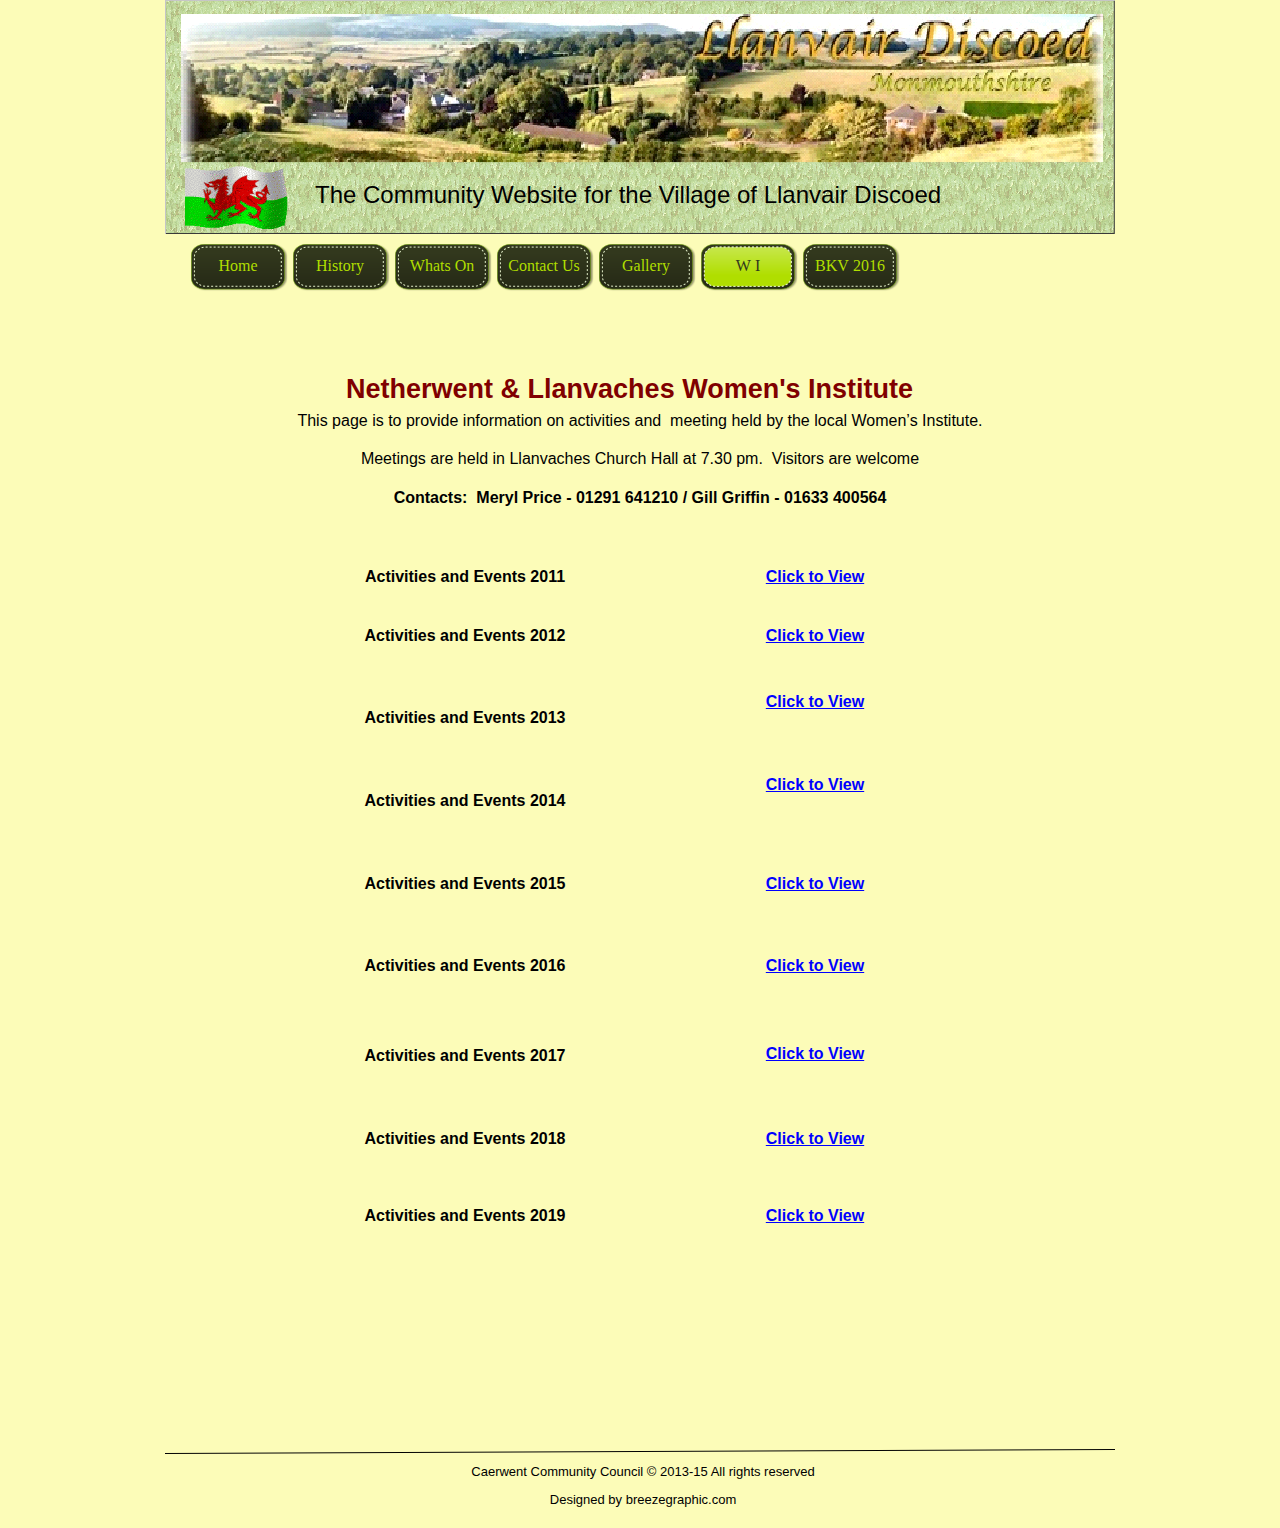
<file: wi.html>
﻿<!DOCTYPE HTML PUBLIC "-//W3C//DTD HTML 4.01 Transitional//EN" "http://www.w3.org/TR/html4/loose.dtd">
<html lang="en">
<head>
<meta http-equiv="Content-Type" content="text/html; charset=UTF-8">
<title>Womens Institute</title>
<meta name="Generator" content="Serif WebPlus X6">
<meta name="viewport" content="width=950">
<style type="text/css">
body{margin:0;padding:0;}
a.hlink_1:link {color:#0000ff;}
a.hlink_1:visited {color:#0000ff;}
a.hlink_1:hover {color:#0000ff;}
a.hlink_1:active {color:#0000ff;}
a.hlink_2:link {color:#0000ff;}
a.hlink_2:visited {color:#393939;}
a.hlink_2:hover {color:#393939;}
a.hlink_2:active {color:#393939;}
.Body-P
{
    margin:0.0px 0.0px 12.0px 0.0px; text-align:center; font-weight:400;
}
.Normal-P
{
    margin:0.0px 0.0px 0.0px 0.0px; text-align:center; font-weight:400;
}
.Table-Body-P
{
    margin:0.0px 0.0px 12.0px 0.0px; text-align:center; font-weight:400;
}
.Body-C
{
    font-family:"Verdana", sans-serif; font-size:24.0px; line-height:1.21em;
}
.Body-C-C0
{
    font-family:"Arial", sans-serif; font-size:13.0px; line-height:1.23em;
}
.Normal-C
{
    font-family:"Verdana", sans-serif; font-weight:700; color:#800000; font-size:27.0px; line-height:1.19em;
}
.Normal-C-C0
{
    font-family:"Verdana", sans-serif; font-size:48.0px; line-height:1.23em;
}
.Normal-C-C1
{
    font-family:"Arial", sans-serif; font-size:16.0px; line-height:1.19em;
}
.Normal-C-C2
{
    font-family:"Arial", sans-serif; font-weight:700; font-size:16.0px; line-height:1.25em;
}
.Normal-C-C3
{
    font-family:"Verdana", sans-serif; font-size:14.0px; line-height:1.21em;
}
.Body-C-C1
{
    font-family:"Verdana", sans-serif; font-size:16.0px; line-height:1.13em;
}
.Table-Body-C
{
    font-family:"Arial", sans-serif; font-weight:700; font-size:16.0px; line-height:1.25em;
}
.Table-Body-C-C0
{
    font-family:"Verdana", sans-serif; font-size:16.0px; line-height:1.13em;
}
.Button1,.Button1:link,.Button1:visited{background-image:url('wpimages/wpdf00447f_06.png');background-position:0px 0px;text-decoration:none;display:block;position:absolute;}
.Button1:focus{outline-style:none;}
.Button1:hover{background-position:0px -98px;}
.Button1:active{background-position:0px -49px;}
.Button1 span,.Button1:link span,.Button1:visited span{color:#b0de00;font-family:Georgia,serif;font-weight:normal;text-decoration:none;text-align:center;text-transform:none;font-style:normal;left:4px;top:13px;width:86px;height:21px;font-size:16px;display:block;position:absolute;cursor:pointer;}
.Button1:hover span{color:#ffffff;}
.Button1:active span{color:#32381d;}
.Button2,.Button2:link,.Button2:visited{background-image:url('wpimages/wpdf00447f_06.png');background-position:0px -49px;text-decoration:none;display:block;position:absolute;}
.Button2:focus{outline-style:none;}
.Button2:hover{background-position:0px -98px;}
.Button2 span,.Button2:link span,.Button2:visited span{color:#32381d;font-family:Georgia,serif;font-weight:normal;text-decoration:none;text-align:center;text-transform:none;font-style:normal;left:4px;top:13px;width:86px;height:21px;font-size:16px;display:block;position:absolute;cursor:pointer;}
.Button2:hover span{color:#ffffff;}
</style>
<script type="text/javascript" src="wpscripts/jspngfix.js"></script>
<link rel="stylesheet" href="wpscripts/wpstyles.css" type="text/css"><script type="text/javascript">
var blankSrc = "wpscripts/blank.gif";
</script>
</head>

<body text="#000000" style="background:#fcfcb8; height:1528px;">
<div style="background-color:#fcfcb8;margin-left:auto;margin-right:auto;position:relative;width:950px;height:1528px;">
<div style="position:absolute;left:0px;top:0px;width:950px;height:234px;background: transparent url('wpimages/wpccdf67c6_06.png') no-repeat top left;">
    <map id="map0" name="map0">
        <area shape="rect" coords="0,0,923,150" href="index.html" alt="">
    </map>
    <img src="wpimages/wp55040613_06.png" border="0" width="922" height="175" title="" alt="Home" onload="OnLoadPngFix()" usemap="#map0" style="position:absolute;left:16px;top:14px;">
    <div style="position:absolute;left:150px;top:180px;width:772px;height:30px;overflow:hidden;">
    <p class="Wp-Body-P"><span class="Body-C">The Community Website for the Village of Llanvair Discoed &nbsp;</span></p>
    </div>
    <img src="wpimages/wpaed8a6cd.gif" border="0" width="103" height="64" alt="" style="position:absolute;left:20px;top:165px;">
</div>
<img src="wpimages/wp75557498_06.png" border="0" width="950" height="5" alt="" onload="OnLoadPngFix()" style="position:absolute;left:0px;top:1449px;">
<div style="position:absolute;left:223px;top:1464px;width:510px;height:50px;overflow:hidden;">
<p class="Body-P"><span class="Body-C-C0">Caerwent Community Council © 2013-<wbr>15 All rights reserved</span></p>
<p class="Body-P"><span class="Body-C-C0">Designed by breezegraphic.com</span></p>
</div>
<div style="position:absolute;left:6px;top:240px;width:937px;height:64px;">
    <a href="index.html" id="nav_3_B1" class="Button1" style="display:block;position:absolute;left:20px;top:4px;width:97px;height:49px;"><span>Home</span></a>
    <a href="history.html" id="nav_3_B2" class="Button1" style="display:block;position:absolute;left:122px;top:4px;width:97px;height:49px;"><span>History</span></a>
    <a href="whatson.html" id="nav_3_B3" class="Button1" style="display:block;position:absolute;left:224px;top:4px;width:97px;height:49px;"><span>Whats&nbsp;On</span></a>
    <a href="contact.html" id="nav_3_B4" class="Button1" style="display:block;position:absolute;left:326px;top:4px;width:97px;height:49px;"><span>Contact&nbsp;Us</span></a>
    <a href="gallery.html" id="nav_3_B5" class="Button1" style="display:block;position:absolute;left:428px;top:4px;width:97px;height:49px;"><span>Gallery</span></a>
    <a href="wi.html" id="nav_3_B6" class="Button2" style="display:block;position:absolute;left:530px;top:4px;width:97px;height:49px;"><span>W&nbsp;I</span></a>
    <a href="BKV.html" id="nav_3_B7" class="Button1" style="display:block;position:absolute;left:632px;top:4px;width:97px;height:49px;"><span>BKV&nbsp;2016</span></a>
</div>
<div style="position:absolute;left:47px;top:352px;width:856px;height:188px;overflow:hidden;">
<p class="Normal-P"><span class="Normal-C">Netherwent &amp; Llanvaches Women&#39;s Institute </span><span class="Normal-C-C0">&nbsp;</span></p>
<p class="Normal-P"><span class="Normal-C-C1">This page is to provide information on activities and &nbsp;meeting held by the local
    Women’s Institute.</span></p>
<p class="Normal-P"><span class="Normal-C-C1"><br></span></p>
<p class="Normal-P"><span class="Normal-C-C1">Meetings are held in Llanvaches Church Hall at 7.30 pm. &nbsp;Visitors are welcome</span></p>
<p class="Normal-P"><span class="Normal-C-C2"><br></span></p>
<p class="Normal-P"><span class="Normal-C-C2">Contacts: &nbsp;Meryl Price -<wbr> 01291 641210 / Gill Griffin -<wbr> 01633 400564</span><span class="Normal-C-C1"><br></span><span class="Normal-C-C3"> &nbsp;&nbsp;&nbsp;&nbsp;&nbsp;&nbsp;&nbsp;&nbsp;&nbsp;&nbsp;&nbsp;&nbsp;&nbsp;&nbsp;&nbsp;&nbsp;&nbsp;&nbsp;&nbsp;&nbsp;&nbsp;&nbsp;&nbsp;&nbsp;&nbsp;&nbsp;&nbsp;&nbsp;&nbsp;&nbsp;&nbsp;</span></p>
<p class="Wp-Body-P"><span class="Body-C-C1"><br></span></p>
</div>
<table id="table_3" cellspacing="0" cellpadding="0" style=" border-collapse: collapse; position:absolute; left:125px; top:565px; width:700px; height:675px;">
    <col style="width:349px;">
    <col style="width:349px;">
    <tr style="height:35px;">
        <td style="vertical-align:middle; padding:1px 4px 1px 4px;">
            <p class="Table-Body-P"><span class="Table-Body-C">Activities and Events 2011</span></p>
        </td>
        <td style="vertical-align:middle; padding:1px 4px 1px 4px;">
            <p class="Table-Body-P"><span class="Table-Body-C"><a class="hlink_1" href="WI 2011.pdf" style="text-decoration:underline;">Click to View</a></span></p>
        </td>
    </tr>
    <tr style="height:83px;">
        <td style="vertical-align:middle; padding:1px 4px 1px 4px;">
            <p class="Table-Body-P"><span class="Table-Body-C">Activities and Events 2012</span></p>
        </td>
        <td style="vertical-align:middle; padding:1px 4px 1px 4px;">
            <p class="Table-Body-P"><span class="Table-Body-C"><a class="hlink_1" href="WI 2012.pdf" style="text-decoration:underline;">Click to View</a></span></p>
        </td>
    </tr>
    <tr style="height:82px;">
        <td style="vertical-align:middle; padding:1px 4px 1px 4px;">
            <p class="Table-Body-P"><span class="Table-Body-C">Activities and Events 2013</span></p>
        </td>
        <td style="vertical-align:middle; padding:1px 4px 1px 4px;">
            <p class="Table-Body-P"><span class="Table-Body-C"><a class="hlink_1" href="WI 2013.pdf" style="text-decoration:underline;">Click to View</a></span></p>
            <p class="Table-Body-P"><span class="Table-Body-C"><br></span></p>
        </td>
    </tr>
    <tr style="height:83px;">
        <td style="vertical-align:middle; padding:1px 4px 1px 4px;">
            <p class="Table-Body-P"><span class="Table-Body-C">Activities and Events 2014</span></p>
        </td>
        <td style="vertical-align:middle; padding:1px 4px 1px 4px;">
            <p class="Table-Body-P"><span class="Table-Body-C"><a class="hlink_1" href="WI 2014.pdf" style="text-decoration:underline;">Click to View</a></span></p>
            <p class="Table-Body-P"><span class="Table-Body-C"><br></span></p>
        </td>
    </tr>
    <tr style="height:83px;">
        <td style="vertical-align:middle; padding:1px 4px 1px 4px;">
            <p class="Table-Body-P"><span class="Table-Body-C">Activities and Events 2015</span></p>
        </td>
        <td style="vertical-align:middle; padding:1px 4px 1px 4px;">
            <p class="Table-Body-P"><span class="Table-Body-C"><a class="hlink_1" href="WI 2015 .pdf" style="text-decoration:underline;">Click to View</a></span></p>
        </td>
    </tr>
    <tr style="height:82px;">
        <td style="vertical-align:middle; padding:1px 4px 1px 4px;">
            <p class="Table-Body-P"><span class="Table-Body-C">Activities and Events 2016</span></p>
        </td>
        <td style="vertical-align:middle; padding:1px 4px 1px 4px;">
            <p class="Table-Body-P"><span class="Table-Body-C"><a class="hlink_1" href="WI 2016.pdf" style="text-decoration:underline;">Click to View</a></span></p>
        </td>
    </tr>
    <tr style="height:83px;">
        <td style="vertical-align:top; padding:1px 4px 1px 4px;">
            <p class="Table-Body-P"><span class="Table-Body-C"><br></span></p>
            <p class="Table-Body-P"><span class="Table-Body-C">Activities and Events 2017</span></p>
        </td>
        <td style="vertical-align:top; padding:1px 4px 1px 4px;">
            <p class="Table-Body-P"><span class="Table-Body-C-C0"><br></span></p>
            <p class="Table-Body-P"><span class="Table-Body-C"><a class="hlink_2" href="WI 2017.pdf" style="text-decoration:underline;">Click to View</a></span></p>
        </td>
    </tr>
    <tr style="height:77px;">
        <td style="vertical-align:top; padding:1px 4px 1px 4px;">
            <p class="Table-Body-P"><span class="Table-Body-C"><br></span></p>
            <p class="Table-Body-P"><span class="Table-Body-C">Activities and Events 2018</span></p>
        </td>
        <td style="vertical-align:top; padding:1px 4px 1px 4px;">
            <p class="Table-Body-P"><span class="Table-Body-C"><a class="hlink_2" href="17 Programme Llan Dis N.brd.pdf" style="text-decoration:underline;"><br></a></span></p>
            <p class="Table-Body-P"><span class="Table-Body-C"><a class="hlink_2" href="WI 2018.pdf" style="text-decoration:underline;">Click to View</a></span></p>
        </td>
    </tr>
    <tr style="height:67px;">
        <td style="vertical-align:top; padding:1px 4px 1px 4px;">
            <p class="Table-Body-P"><span class="Table-Body-C"><br></span></p>
            <p class="Table-Body-P"><span class="Table-Body-C">Activities and Events 2019</span></p>
        </td>
        <td style="vertical-align:top; padding:1px 4px 1px 4px;">
            <p class="Table-Body-P"><span class="Table-Body-C"><a class="hlink_2" href="WI 2018.pdf" style="text-decoration:underline;"><br></a></span></p>
            <p class="Table-Body-P"><span class="Table-Body-C"><a class="hlink_2" href="WI 2019.pdf" style="text-decoration:underline;">Click to View</a></span></p>
        </td>
    </tr>
</table>
</div>
</body>
</html>
</file>
<file: wpscripts/wpstyles.css>
a:link {color:#393939;}
a:visited {color:#393939;}
a:hover {color:#393939;}
a:active {color:#393939;}
.Wp-Body-P
{
    margin:0.0px 0.0px 12.0px 0.0px; text-align:left; font-weight:400;
}
.Wp-Normal-P
{
    margin:0.0px 0.0px 0.0px 0.0px; text-align:left; font-weight:400;
}
.Wp-Table-Body-P
{
    margin:0.0px 0.0px 12.0px 0.0px; text-align:left; font-weight:400;
}
.Wp-Default-Paragraph-Font-C
{
    font-family:"Verdana", sans-serif;
}
.Wp-Hyperlink-C
{
    font-family:"Verdana", sans-serif; color:#0000ff; text-decoration:underline;
}
.Wp-Strong-C
{
    font-family:"Verdana", sans-serif; font-weight:700;
}
</file>
